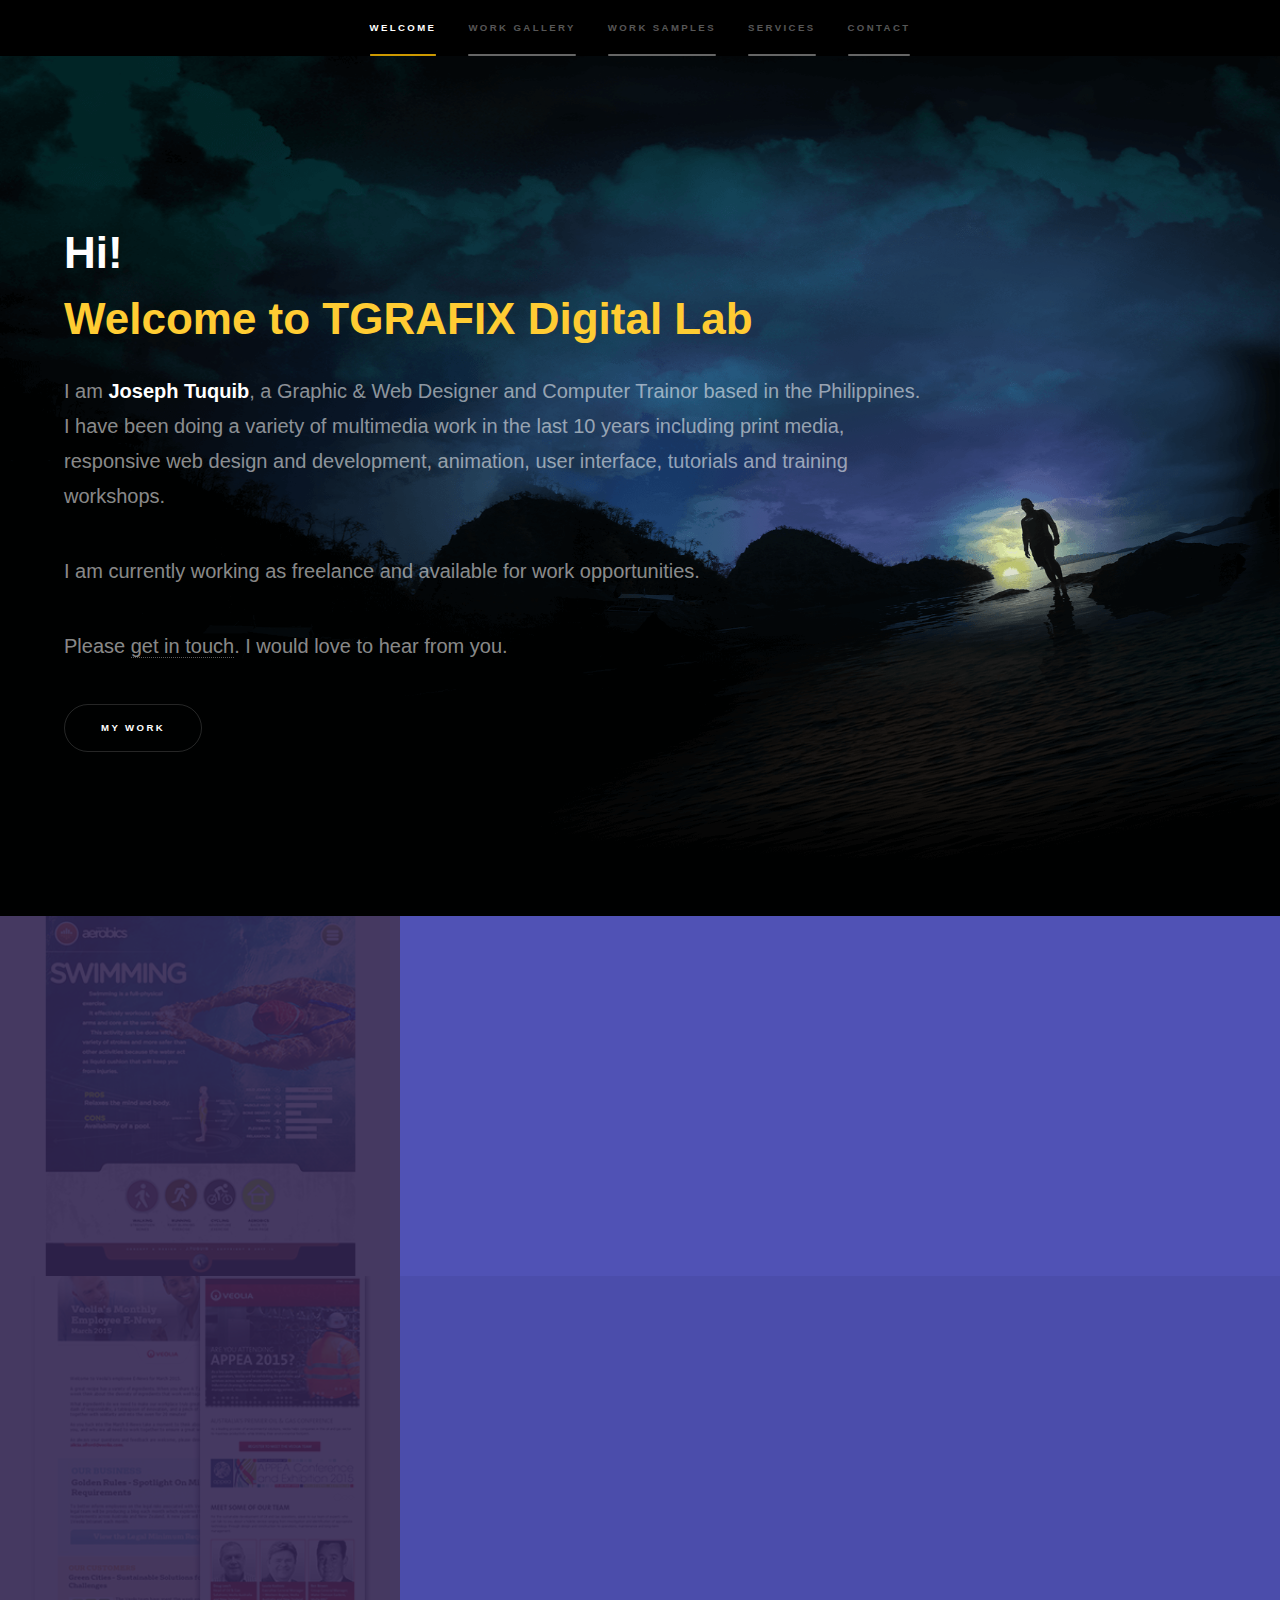
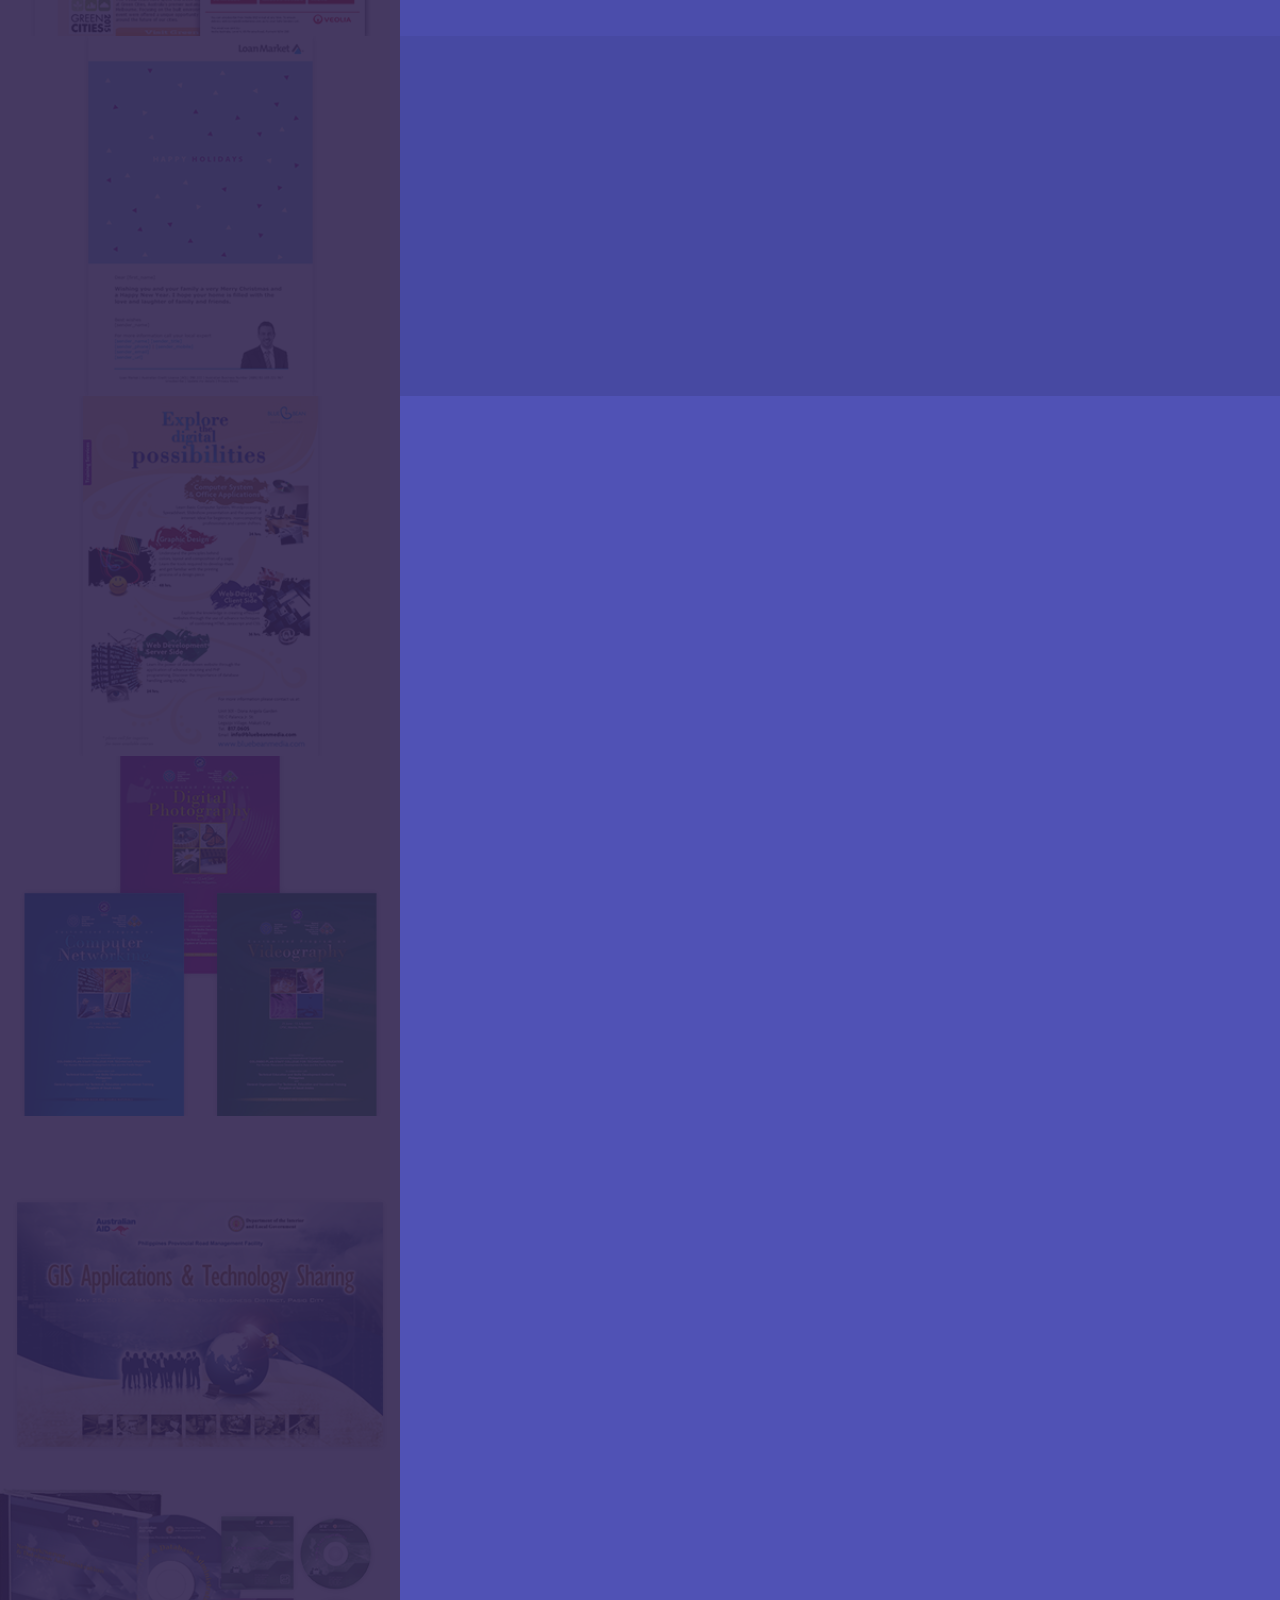
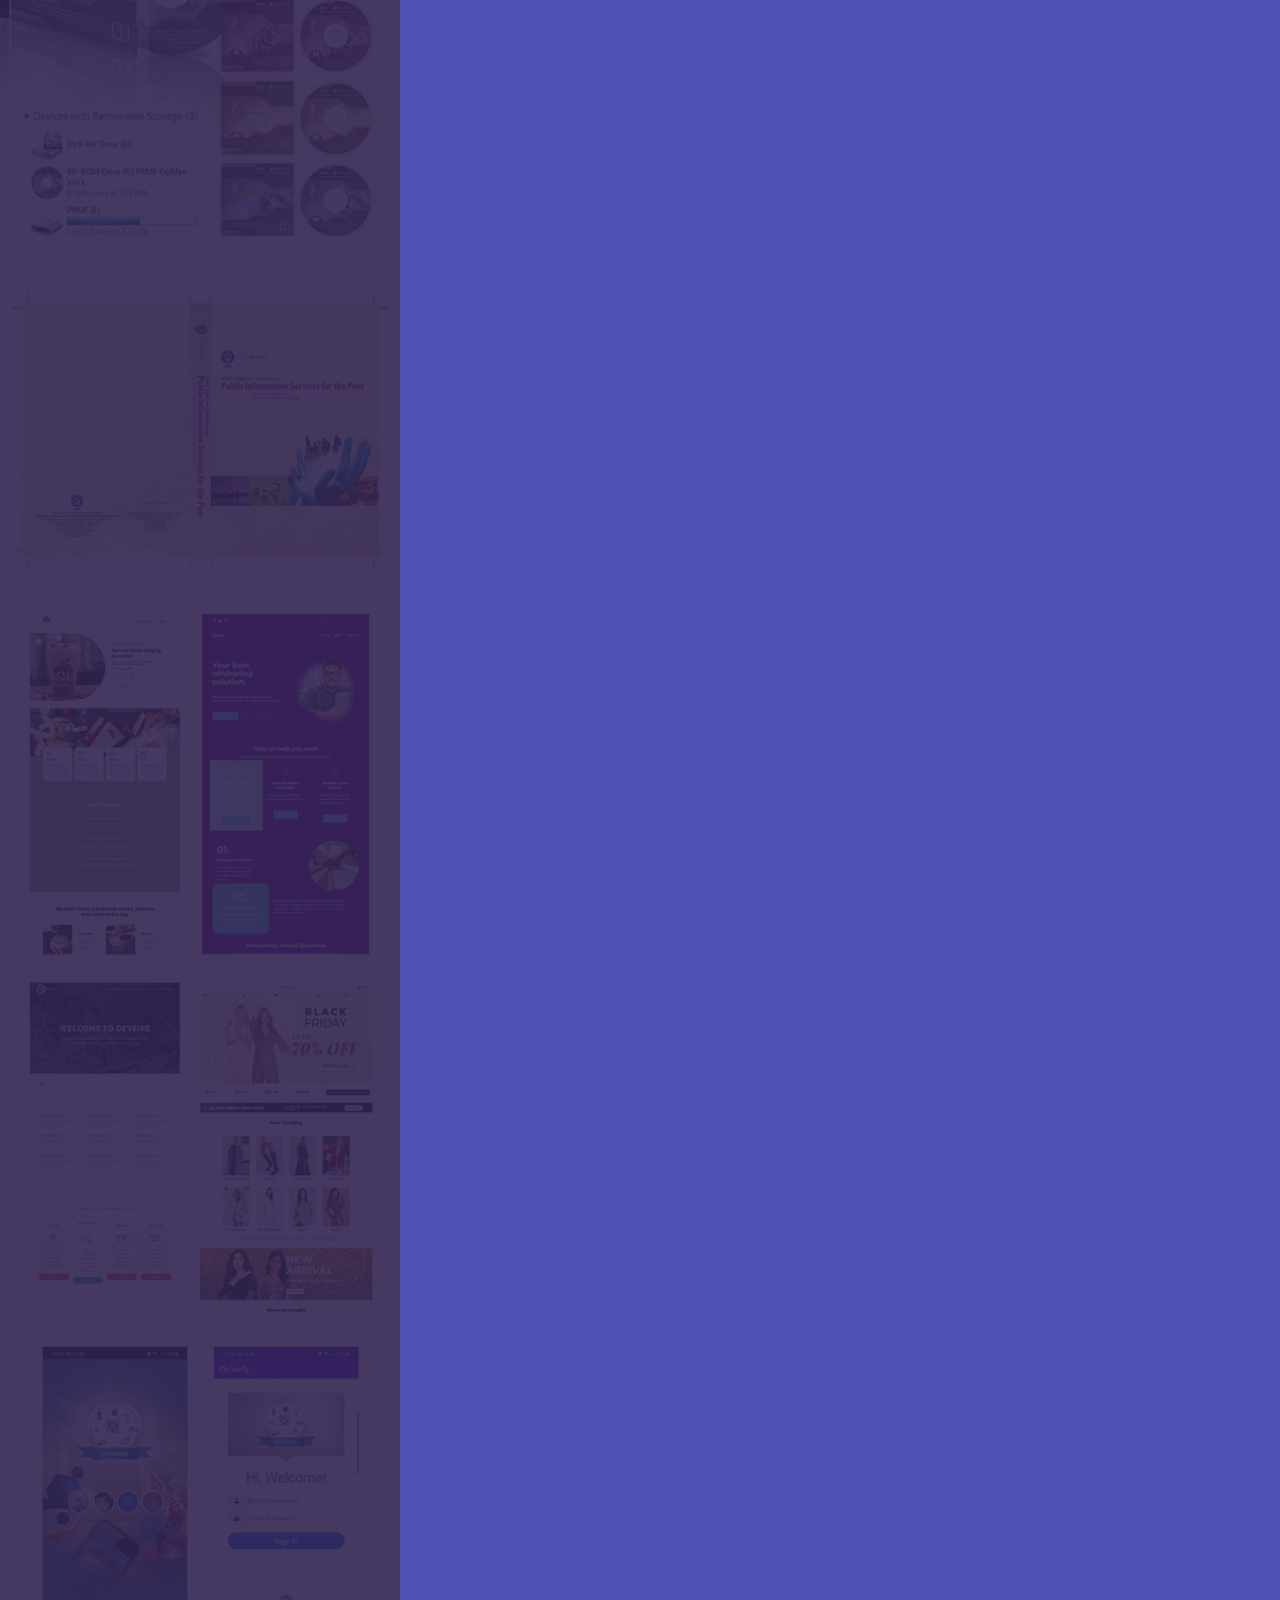
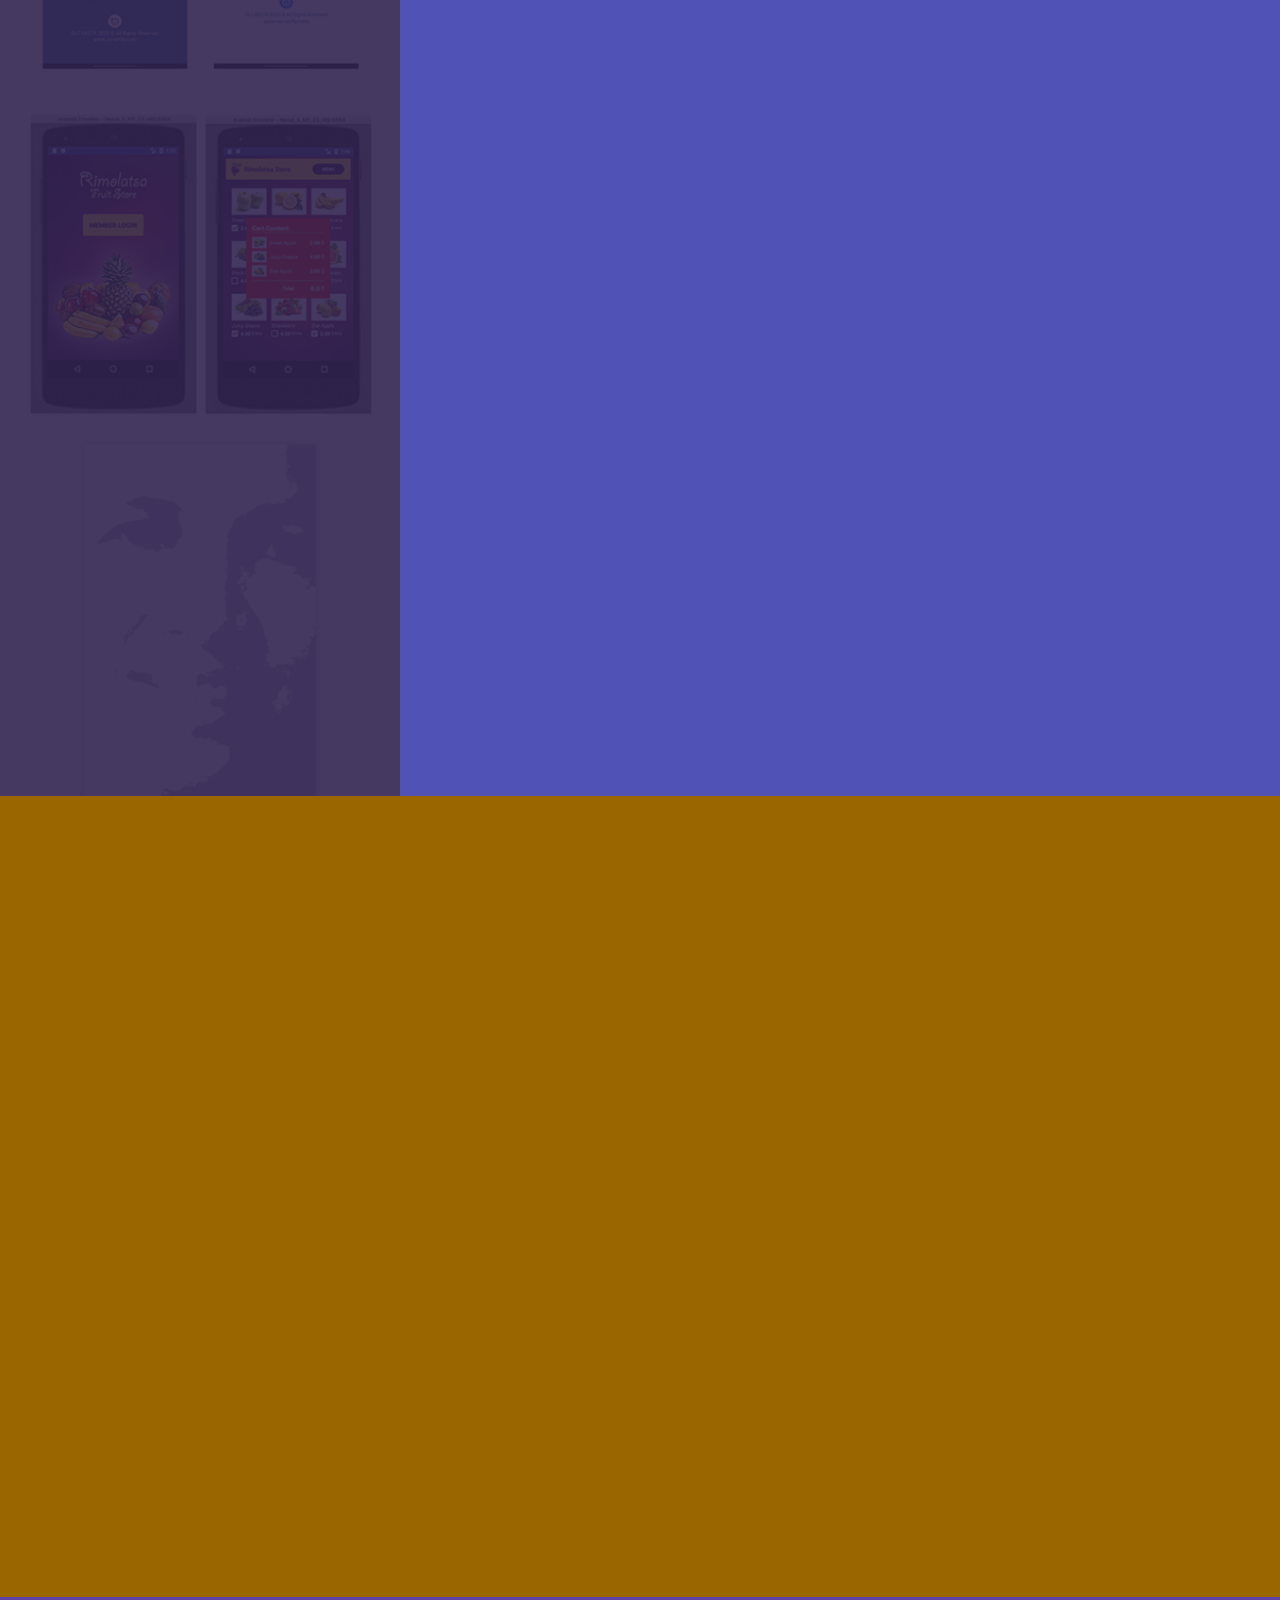
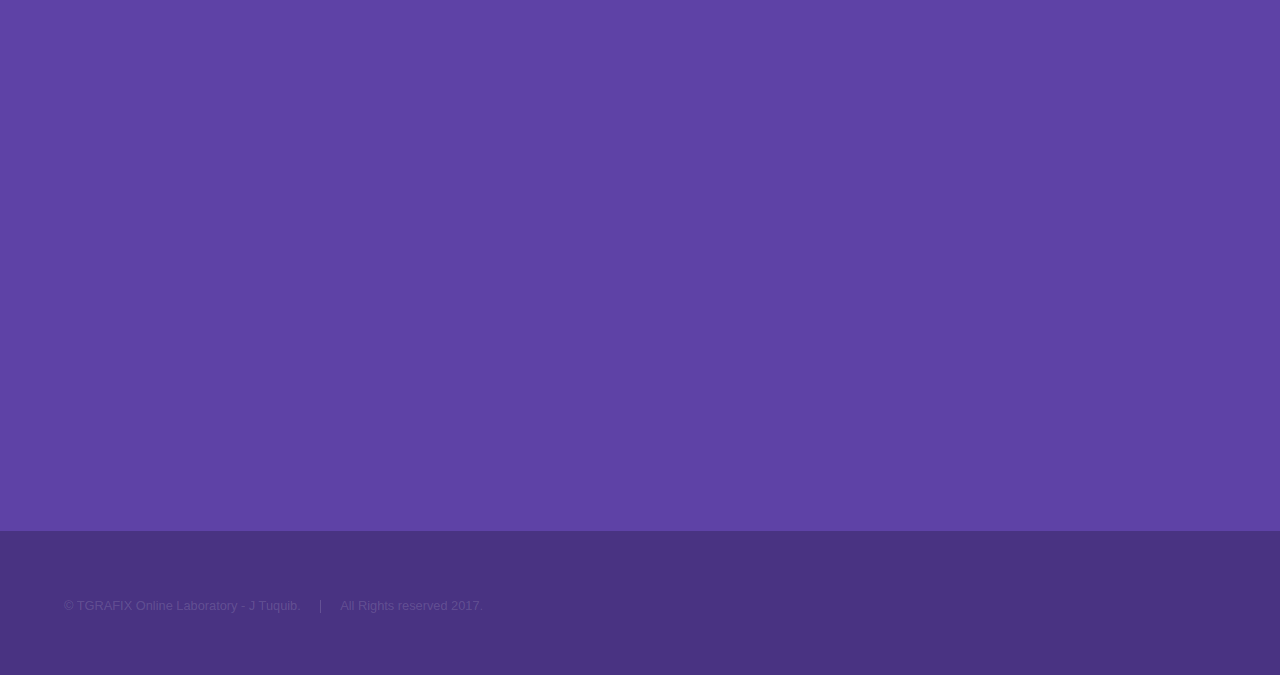
<file: index.html>
<!DOCTYPE HTML>
<html>
	<head>
		<title>TGRAFIX Online Laboratory - J. Tuquib </title>
		<meta charset="utf-8" />
		<meta name="viewport" content="width=device-width, initial-scale=1" />
		<!--[if lte IE 8]><script src="assets/js/ie/html5shiv.js"></script><![endif]-->
		<link rel="stylesheet" href="assets/css/main.css" />
		<!--[if lte IE 9]><link rel="stylesheet" href="assets/css/ie9.css" /><![endif]-->
		<!--[if lte IE 8]><link rel="stylesheet" href="assets/css/ie8.css" /><![endif]-->
	</head>
	<body>

		<!-- Sidebar -->
			<section id="sidebar">
				<div class="inner">
					<nav>
						<ul>
							<li><a href="#intro">Welcome</a></li>
							<li><a href="portfolio.html">Work Gallery</a></li>
							<li><a href="#one">Work Samples</a></li>
							<li><a href="#two">Services</a></li>
							<li><a href="#three">Contact</a></li>
						</ul>
					</nav>
				</div>
			</section>

		<!-- Wrapper -->
			<div id="wrapper">

				<!-- Intro -->
					<section id="intro" class="wrapper style1 fullscreen fade-up">
						<div class="inner">
							<h1>Hi!<br /><span style="color:#ffcc33">Welcome to TGRAFIX Digital Lab</span></h1>
							<p style="width: 75%;">I am <strong>Joseph Tuquib</strong>, a Graphic &amp; Web Designer and Computer Trainor based in the Philippines. I have been doing a variety of multimedia work in the last 10 years including print media, responsive web design and development, animation, user interface, tutorials and training workshops.</p><p style="width: 75%;">I am currently working as freelance and available for work opportunities.</p><p style="width: 75%;">Please <a href="#three">get in touch</a>. I would love to hear from you.</p>
							<ul class="actions">
								<li><a href="#one" class="button scrolly">My work</a></li>
							</ul>
						</div>
					</section>

				<!-- One -->
 					<section id="one" class="wrapper style2 spotlights">
						<section>
							<a href="#" class="image"><img src="images/aerobics.jpg" alt="" data-position="center center" /></a>
							<div class="content">
								<div class="inner">
                                	<h2>Forms of Aerobics</h2>
									<p>An informative illustration of Aerobics. Please <a href="https://github.com/tgrafix/site/raw/master/Aerobics%20Sampler.zip">download</a> to view.</p>
									
									<ul class="actions">
										<li><a href="#" class="button">Learn more</a></li>
									</ul>
								</div>
							</div>
						</section>
						<section>
							<a href="#" class="image"><img src="images/html1.jpg" alt="" data-position="center center" /></a>
							<div class="content">
								<div class="inner">
                                	<h2>Veolia - Email &amp; Monthly Newsletter</h2>
									<p>An email layout compatible to popular email clients.</p>
									
									<ul class="actions">
										<li><a href="#" class="button">Learn more</a></li>
									</ul>
								</div>
							</div>
						</section>
						<section>
							<a href="#" class="image"><img src="images/html2.jpg" alt="" data-position="center center" /></a>
							<div class="content">
								<div class="inner">
									<h2>Loan Market - Email Greetings </h2>
									<p>An HTML build email layout compatible to popular email clients.</p>
									<ul class="actions">
										<li><a href="#" class="button">Learn more</a></li>
									</ul>
								</div>
							</div>
						</section>
						<section>
							<a href="#" class="image"><img src="images/flyer1.jpg" alt="" data-position="center center" /></a>
							<div class="content">
								<div class="inner">
									<h2>Blue Bean Flyer</h2>
									<p>An A5 size flyer print design for Blue Bean Media</p>
									<ul class="actions">
										<li><a href="#" class="button">Learn more</a></li>
									</ul>
								</div>
							</div>
						</section>
						<section>
							<a href="#" class="image"><img src="images/bookcover.jpg" alt="" data-position="center center" /></a>
							<div class="content">
								<div class="inner">
									<h2>CPSC Book Cover</h2>
									<p>An A4 size print layout design for CPSC Book Cover</p>
									<ul class="actions">
										<li><a href="#" class="button">Learn more</a></li>
									</ul>
								</div>
							</div>
						</section>
						<section>
							<a href="#" class="image"><img src="images/banner.jpg" alt="" data-position="top center" /></a>
							<div class="content">
								<div class="inner">
									<h2>Event Banner &amp; Backgrounds</h2>
									<p>Banner and backgrounds for AusAid Gis Applications &amp; Technology Sharing Event</p>
									<ul class="actions">
										<li><a href="#" class="button">Learn more</a></li>
									</ul>
								</div>
							</div>
						</section>
						<section>
							<a href="#" class="image"><img src="images/cd.jpg" alt="" data-position="25% 25%" /></a>
							<div class="content">
								<div class="inner">
									<h2>CD Labels &amp; Icons</h2>
									<p>Customize CD labels and application icons for various workshop trainings.</p>
									<ul class="actions">
										<li><a href="#" class="button">Learn more</a></li>
									</ul>
								</div>
							</div>
						</section>
                        
						<section>
							<a href="#" class="image"><img src="images/book.jpg" alt="" data-position="25% 25%" /></a>
							<div class="content">
								<div class="inner">
									<h2>Asian Development Bank - Book Cover</h2>
									<p>A print/color separation ready layout design for an ADB book</p>
									<ul class="actions">
										<li><a href="#" class="button">Learn more</a></li>
									</ul>
								</div>
							</div>
						</section>

						<section>
							<a href="#" class="image"><img src="images/uix1.jpg" alt="" data-position="25% 25%" /></a>
							<div class="content">
								<div class="inner">
									<h2>UIX Frontend Development</h2>
									<p>Cafegraphy & Offshoring User Interface</p>
									<ul class="actions">
										<li><a href="#" class="button">Cafegraphy</a></li>
										<li><a href="#" class="button">Offshoring</a></li>
									</ul>
								</div>
							</div>
						</section>

						<section>
							<a href="#" class="image"><img src="images/uix2.jpg" alt="" data-position="25% 25%" /></a>
							<div class="content">
								<div class="inner">
									<h2>UIX Frontend Development</h2>
									<p>Ehrlich & Deveire User Interface</p>
									<ul class="actions">
										<li><a href="#" class="button">Ehrlich</a></li>
										<li><a href="#" class="button">Deveire</a></li>
									</ul>
								</div>
							</div>
						</section>

						<section>
							<a href="#" class="image"><img src="images/android1.jpg" alt="" data-position="25% 25%" /></a>
							<div class="content">
								<div class="inner">
									<h2>Android Mobile Development</h2>
									<p>Co-verify App development using android studio and Java</p>
									<ul class="actions">
										<li><a href="#" class="button">Learn more</a></li>
									</ul>
								</div>
							</div>
						</section>

						<section>
							<a href="#" class="image"><img src="images/android2.jpg" alt="" data-position="25% 25%" /></a>
							<div class="content">
								<div class="inner">
									<h2>Android Mobile Development</h2>
									<p>Test App development. Rimolotsa Shopping Cart.</p>
									<ul class="actions">
										<li><a href="#" class="button">Learn more</a></li>
									</ul>
								</div>
							</div>
						</section>

						<section>
							<a href="#" class="image"><img src="images/door.jpg" alt="" data-position="25% 25%" /></a>
							<div class="content">
								<div class="inner">
									<h2>Freehand - Door Art</h2>
									<p>A old door freehand paint design.</p>
									<ul class="actions">
										<li><a href="#" class="button">Learn more</a></li>
									</ul>
								</div>
							</div>
						</section>
					</section>
				<!-- Two -->
					<section id="two" class="wrapper style3 fade-up">
						<div class="inner">
							<h2>What I do</h2>
							<p>I am constantly exploring web technologies, currently mastering Greensock and diving deep into Data SciI love exploring the web to keep abreast with emerging technologies. I am skilled in many areas of multimedia design and development.</p>
							<div class="features">
								<section>
									<span class="icon major fa-lock"></span>
									<h3>Layout &amp; Graphic Design</h3>
									<p>Concept &amp; Layout design and production for print media such as flyers, brochures, manuals and many more.</p>
								</section>
								<section>
									<span class="icon major fa-cog"></span>
									<h3>Capacity Development &amp; e-Learning</h3>
									<p>Conduct training in various topics in graphic design and web programming. <br/>Develops e-Learning website and materials using Camtasia and Adobe Captivate.</p>
								</section>
								<section>
									<span class="icon major fa-code"></span>
									<h3>Web Design &amp; Development</h3>
									<p>Design and create from conceptualization, prototypes and CMS. Can also perform online SEO and analytics.</p>
								</section>
								<section>
									<span class="icon major fa-desktop"></span>
									<h3>Data Science</h3>
									<p>Using R Language, can measure statistics of given data and come up with readings and graphs in D3.js.</p>
								</section>
							</div>
							<ul class="actions">
								<li><a href="#" class="button">Learn more</a></li>
							</ul>
						</div>
					</section>

				<!-- Three -->
					<section id="three" class="wrapper style1 fade-up">
						<div class="inner">
							<h2>Get in touch</h2>
							<p>If you have a project or creative need that I can help with, shoot me an email.
I would love to hear from you.</p>
							<div class="split style1">
								<section>
									<ul class="contact">
										<li>
											<h3>Services</h3>
											<span>&bull; Graphic and Layout Design<br />
                                            &bull; Art Direction<br />
                                            &bull; Web &amp; Design/Development<br />
                                            &bull; Capacity Development or e-Learning<br />
                                            &bull; Data Science<br />
                                            <br />
											</span>
										</li>
										<li>
											<h3>Email</h3>
											<a href="#">tgrafix.design@gmail.com</a>
										</li>
									</ul>
								</section>
							</div>
						</div>
					</section>

			</div>

		<!-- Footer -->
			<footer id="footer" class="wrapper style1-alt">
				<div class="inner">
					<ul class="menu">
						<li>&copy; TGRAFIX Online Laboratory - J Tuquib. </li><li>All Rights reserved 2017.</li>
					</ul>
				</div>
			</footer>

		<!-- Scripts -->
			<script src="assets/js/jquery.min.js"></script>
			<script src="assets/js/jquery.scrollex.min.js"></script>
			<script src="assets/js/jquery.scrolly.min.js"></script>
			<script src="assets/js/skel.min.js"></script>
			<script src="assets/js/util.js"></script>
			<!--[if lte IE 8]><script src="assets/js/ie/respond.min.js"></script><![endif]-->
			<script src="assets/js/main.js"></script>

	</body>
</html>
</file>
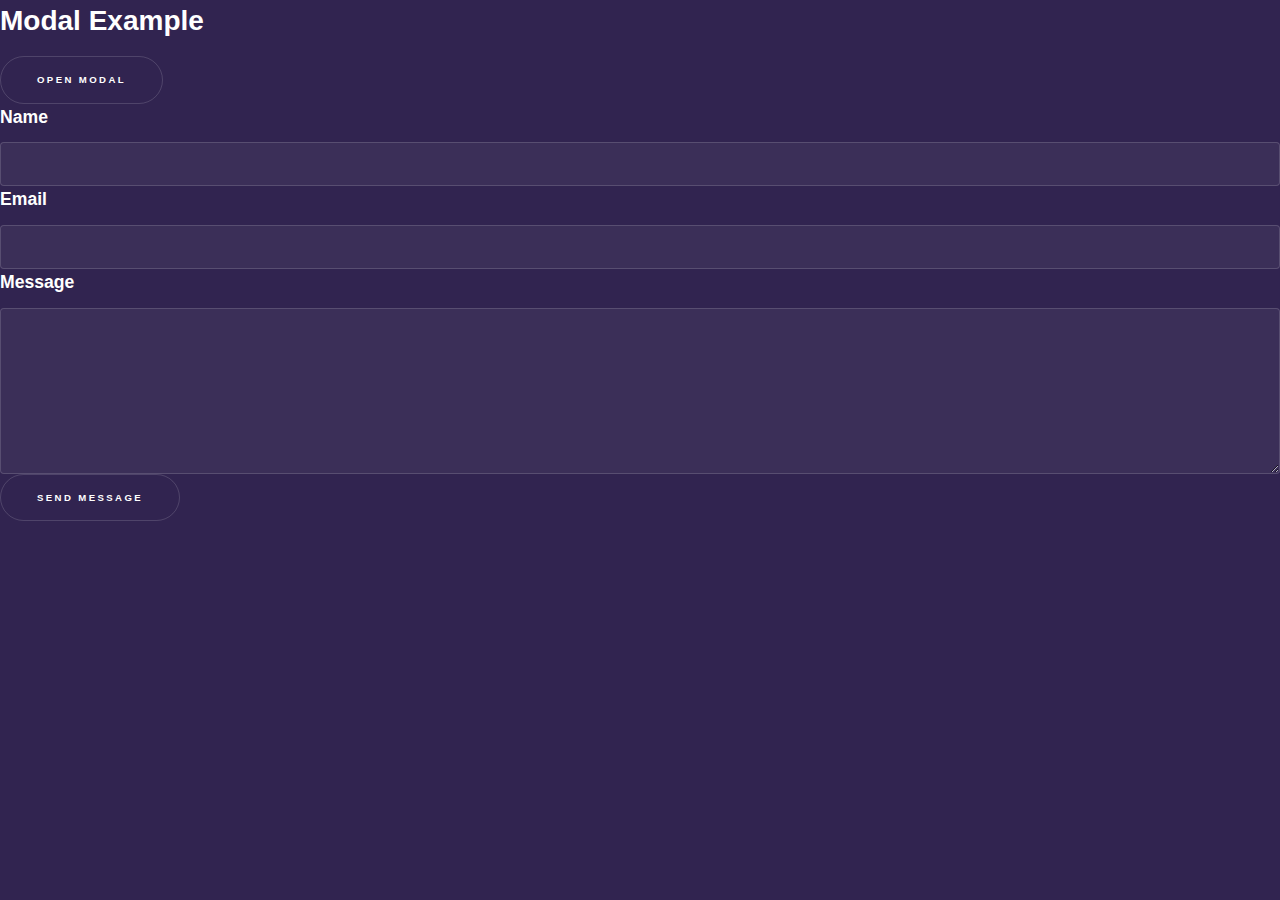
<file: testmail.html>
<!DOCTYPE HTML>
<html>
	<head>
		<title>TGRAFIX Digital Laboratory - J Tuquib </title>
		<meta charset="utf-8" />
		<meta name="viewport" content="width=device-width, initial-scale=1" />
		<!--[if lte IE 8]><script src="assets/js/ie/html5shiv.js"></script><![endif]-->
		<link rel="stylesheet" href="assets/css/main.css" />
		<!--[if lte IE 9]><link rel="stylesheet" href="assets/css/ie9.css" /><![endif]-->
		<!--[if lte IE 8]><link rel="stylesheet" href="assets/css/ie8.css" /><![endif]-->
		<script type="text/javascript" src="https://cdn.emailjs.com/dist/email.min.js"></script>
		<script type="text/javascript"> (function(){ emailjs.init("user_P7FN52yVGOBghhCaq19SK"); })(); </script>
	</head>
	<body>
<style>
/* The Modal (background) */
.modal {
    display: none; /* Hidden by default */
    position: fixed; /* Stay in place */
    z-index: 1; /* Sit on top */
    padding-top: 100px; /* Location of the box */
    left: 0;
    top: 0;
    width: 100%; /* Full width */
    height: 100%; /* Full height */
    overflow: auto; /* Enable scroll if needed */
    background-color: rgb(0,0,0); /* Fallback color */
    background-color: rgba(0,0,0,0.4); /* Black w/ opacity */
}

/* Modal Content */
.modal-content {
    background-color: #fefefe;
    margin: auto;
    padding: 20px;
    border: 1px solid #888;
    width: 80%;
}

/* The Close Button */
.close {
    color: #aaaaaa;
    float: right;
    font-size: 28px;
    font-weight: bold;
}

.close:hover,
.close:focus {
    color: #000;
    text-decoration: none;
    cursor: pointer;
}
</style>

<h2>Modal Example</h2>

<!-- Trigger/Open The Modal -->
<button id="myBtn">Open Modal</button>

<!-- The Modal -->
<div id="myModal" class="modal">

  <!-- Modal content -->
  <div class="modal-content">
    <span class="close">&times;</span>
    <p>Some text in the Modal..</p>
  </div>

</div>

<script>
// Get the modal
var modal = document.getElementById('myModal');

// Get the button that opens the modal
var btn = document.getElementById("myBtn");

// Get the <span> element that closes the modal
var span = document.getElementsByClassName("close")[0];

// When the user clicks the button, open the modal 
btn.onclick = function() {
    modal.style.display = "block";
}

// When the user clicks on <span> (x), close the modal
span.onclick = function() {
    modal.style.display = "none";
}

// When the user clicks anywhere outside of the modal, close it
window.onclick = function(event) {
    if (event.target == modal) {
        modal.style.display = "none";
    }
}
</script>

								
										<div class="field half first">
											<label for="name">Name</label>
											<input type="text" name="name" id="name" />
										</div>
										<div class="field half">
											<label for="email">Email</label>
											<input type="text" name="email" id="email" />
										</div>
										<div class="field">
											<label for="message">Message</label>
											<textarea name="message" id="message" rows="5"></textarea>
										</div>
										<div><a href="" class="button submit" onclick="doMail();">Send Message</a></li>
										
									
		<!-- Scripts -->
			<script src="assets/js/jquery.min.js"></script>
			<script src="assets/js/jquery.scrollex.min.js"></script>
			<script src="assets/js/jquery.scrolly.min.js"></script>
			<script src="assets/js/skel.min.js"></script>
			<script src="assets/js/util.js"></script>
			<!--[if lte IE 8]><script src="assets/js/ie/respond.min.js"></script><![endif]-->
			<script src="assets/js/main.js"></script>
            <script src="assets/js/TimelineMax.min.js"></script>
            <script src="assets/js/TweenMax.min.js"></script>

<script>
function doMail() {
	event.preventDefault();
	alert("HELLO!");
	var success = false;
		var fname    = $('#name').val();
		var femail   = $('#email').val();
		var fmessage = $('#message').val();

		//emailjs.send("tgrafix-mail", "temp", params )
		emailjs.send("tgrafix-mail", "temp", {"name": fname,"email":femail,"message":fmessage})
		.then(function(response) {
		   alert("SUCCESS. status=%d, text=%s", response.status, response.text);
		   success = true;
		}, function(err) {
		   alert("FAILED. error=", err);
		});
	//});
};
/* $(document).ready(function() {
	//$('#subForm').on('submit',function(){
	alert("HELLO!");
	var success = false;
		emailjs.send("tgrafix-mail", "temp", {"name":"john","email":"john@yahoo.com","message":"This is a test! from Desktop"})
		.then(function(response) {
		   alert("SUCCESS. status=%d, text=%s", response.status, response.text);
		   success = true;
		}, function(err) {
		   alert("FAILED. error=", err);
		});
	//});
}); */
</script>
	</body>
</html>
</file>
<file: assets/css/ie9.css>
/*
	Hyperspace by HTML5 UP
	html5up.net | @ajlkn
	Free for personal and commercial use under the CCA 3.0 license (html5up.net/license)
*/

/* Type */

	h1.major:after {
		background: #b74e91;
	}

/* Wrapper */

	.wrapper.fullscreen {
		min-height: 0;
		padding-bottom: 6em;
		padding-top: 6em;
	}

		body.is-ie .wrapper.fullscreen {
			height: auto;
		}

/* Spotlights */

	.spotlights > section {
		padding-left: 20em;
		position: relative;
	}

		.spotlights > section > .image {
			height: 100%;
			left: 0;
			position: absolute;
			top: 0;
			width: 20em;
		}

		.spotlights > section > .content {
			width: 100%;
		}

/* Features */

	.features:after {
		clear: both;
		content: '';
		display: block;
	}

	.features section {
		float: left;
	}

/* Split */

	.split:after {
		clear: both;
		content: '';
		display: block;
	}

	.split > * {
		float: left;
	}

/* Sidebar */

	#sidebar nav a:after {
		background-color: #b74e91;
	}

/* Header */

	#header:after {
		clear: both;
		content: '';
		display: block;
	}

	#header > .title {
		float: left;
	}

	#header > nav {
		float: right;
	}
</file>
<file: assets/css/ie8.css>
/*
	Hyperspace by HTML5 UP
	html5up.net | @ajlkn
	Free for personal and commercial use under the CCA 3.0 license (html5up.net/license)
*/

/* Type */

	body, input, select, textarea {
		color: #ffffff;
	}

/* Button */

	input[type="submit"],
	input[type="reset"],
	input[type="button"],
	button,
	.button {
		position: relative;
	}

		input[type="submit"]:after,
		input[type="reset"]:after,
		input[type="button"]:after,
		button:after,
		.button:after {
			display: none;
		}

/* Features */

	.features {
		border: solid 1px;
	}

/* Form */

	input[type="text"],
	input[type="password"],
	input[type="email"],
	input[type="tel"],
	select,
	textarea {
		background: transparent;
		border: solid 1px;
	}

/* Split */

	.split.style1 > :first-child {
		padding-right: 2em;
		width: 70%;
	}
</file>
<file: assets/css/main.css>
@import url(font-awesome.min.css);
/* Reset */

	html, body, div, span, applet, object, iframe, h1, h2, h3, h4, h5, h6, p, blockquote, pre, a, abbr, acronym, address, big, cite, code, del, dfn, em, img, ins, kbd, q, s, samp, small, strike, strong, sub, sup, tt, var, b, u, i, center, dl, dt, dd, ol, ul, li, fieldset, form, label, legend, table, caption, tbody, tfoot, thead, tr, th, td, article, aside, canvas, details, embed, figure, figcaption, footer, header, hgroup, menu, nav, output, ruby, section, summary, time, mark, audio, video {
		margin: 0;
		padding: 0;
		border: 0;
		font-size: 100%;
		font: inherit;
		vertical-align: baseline;
	}

	article, aside, details, figcaption, figure, footer, header, hgroup, menu, nav, section {
		display: block;
	}

	body {
		line-height: 1;
	}

	ol, ul {
		list-style: none;
	}

	blockquote, q {
		quotes: none;
	}

	blockquote:before, blockquote:after, q:before, q:after {
		content: '';
		content: none;
	}

	table {
		border-collapse: collapse;
		border-spacing: 0;
	}

	body {
		-webkit-text-size-adjust: none;
	}

/* Box Model */

	*, *:before, *:after {
		-moz-box-sizing: border-box;
		-webkit-box-sizing: border-box;
		box-sizing: border-box;
	}

/* Grid */

	.row {
		border-bottom: solid 1px transparent;
		-moz-box-sizing: border-box;
		-webkit-box-sizing: border-box;
		box-sizing: border-box;
	}

	.row > * {
		float: left;
		-moz-box-sizing: border-box;
		-webkit-box-sizing: border-box;
		box-sizing: border-box;
	}

	.row:after, .row:before {
		content: '';
		display: block;
		clear: both;
		height: 0;
	}

	.row.uniform > * > :first-child {
		margin-top: 0;
	}

	.row.uniform > * > :last-child {
		margin-bottom: 0;
	}

	.row.\30 \25 > * {
		padding: 0 0 0 0em;
	}

	.row.\30 \25 {
		margin: 0 0 -1px 0em;
	}

	.row.uniform.\30 \25 > * {
		padding: 0em 0 0 0em;
	}

	.row.uniform.\30 \25 {
		margin: 0em 0 -1px 0em;
	}

	.row > * {
		padding: 0 0 0 1.5em;
	}

	.row {
		margin: 0 0 -1px -1.5em;
	}

	.row.uniform > * {
		padding: 1.5em 0 0 1.5em;
	}

	.row.uniform {
		margin: -1.5em 0 -1px -1.5em;
	}

	.row.\32 00\25 > * {
		padding: 0 0 0 3em;
	}

	.row.\32 00\25 {
		margin: 0 0 -1px -3em;
	}

	.row.uniform.\32 00\25 > * {
		padding: 3em 0 0 3em;
	}

	.row.uniform.\32 00\25 {
		margin: -3em 0 -1px -3em;
	}

	.row.\31 50\25 > * {
		padding: 0 0 0 2.25em;
	}

	.row.\31 50\25 {
		margin: 0 0 -1px -2.25em;
	}

	.row.uniform.\31 50\25 > * {
		padding: 2.25em 0 0 2.25em;
	}

	.row.uniform.\31 50\25 {
		margin: -2.25em 0 -1px -2.25em;
	}

	.row.\35 0\25 > * {
		padding: 0 0 0 0.75em;
	}

	.row.\35 0\25 {
		margin: 0 0 -1px -0.75em;
	}

	.row.uniform.\35 0\25 > * {
		padding: 0.75em 0 0 0.75em;
	}

	.row.uniform.\35 0\25 {
		margin: -0.75em 0 -1px -0.75em;
	}

	.row.\32 5\25 > * {
		padding: 0 0 0 0.375em;
	}

	.row.\32 5\25 {
		margin: 0 0 -1px -0.375em;
	}

	.row.uniform.\32 5\25 > * {
		padding: 0.375em 0 0 0.375em;
	}

	.row.uniform.\32 5\25 {
		margin: -0.375em 0 -1px -0.375em;
	}

	.\31 2u, .\31 2u\24 {
		width: 100%;
		clear: none;
		margin-left: 0;
	}

	.\31 1u, .\31 1u\24 {
		width: 91.6666666667%;
		clear: none;
		margin-left: 0;
	}

	.\31 0u, .\31 0u\24 {
		width: 83.3333333333%;
		clear: none;
		margin-left: 0;
	}

	.\39 u, .\39 u\24 {
		width: 75%;
		clear: none;
		margin-left: 0;
	}

	.\38 u, .\38 u\24 {
		width: 66.6666666667%;
		clear: none;
		margin-left: 0;
	}

	.\37 u, .\37 u\24 {
		width: 58.3333333333%;
		clear: none;
		margin-left: 0;
	}

	.\36 u, .\36 u\24 {
		width: 50%;
		clear: none;
		margin-left: 0;
	}

	.\35 u, .\35 u\24 {
		width: 41.6666666667%;
		clear: none;
		margin-left: 0;
	}

	.\34 u, .\34 u\24 {
		width: 33.3333333333%;
		clear: none;
		margin-left: 0;
	}

	.\33 u, .\33 u\24 {
		width: 25%;
		clear: none;
		margin-left: 0;
	}

	.\32 u, .\32 u\24 {
		width: 16.6666666667%;
		clear: none;
		margin-left: 0;
	}

	.\31 u, .\31 u\24 {
		width: 8.3333333333%;
		clear: none;
		margin-left: 0;
	}

	.\31 2u\24 + *,
	.\31 1u\24 + *,
	.\31 0u\24 + *,
	.\39 u\24 + *,
	.\38 u\24 + *,
	.\37 u\24 + *,
	.\36 u\24 + *,
	.\35 u\24 + *,
	.\34 u\24 + *,
	.\33 u\24 + *,
	.\32 u\24 + *,
	.\31 u\24 + * {
		clear: left;
	}

	.\-11u {
		margin-left: 91.66667%;
	}

	.\-10u {
		margin-left: 83.33333%;
	}

	.\-9u {
		margin-left: 75%;
	}

	.\-8u {
		margin-left: 66.66667%;
	}

	.\-7u {
		margin-left: 58.33333%;
	}

	.\-6u {
		margin-left: 50%;
	}

	.\-5u {
		margin-left: 41.66667%;
	}

	.\-4u {
		margin-left: 33.33333%;
	}

	.\-3u {
		margin-left: 25%;
	}

	.\-2u {
		margin-left: 16.66667%;
	}

	.\-1u {
		margin-left: 8.33333%;
	}

	@media screen and (max-width: 1680px) {

		.row > * {
			padding: 0 0 0 1.5em;
		}

		.row {
			margin: 0 0 -1px -1.5em;
		}

		.row.uniform > * {
			padding: 1.5em 0 0 1.5em;
		}

		.row.uniform {
			margin: -1.5em 0 -1px -1.5em;
		}

		.row.\32 00\25 > * {
			padding: 0 0 0 3em;
		}

		.row.\32 00\25 {
			margin: 0 0 -1px -3em;
		}

		.row.uniform.\32 00\25 > * {
			padding: 3em 0 0 3em;
		}

		.row.uniform.\32 00\25 {
			margin: -3em 0 -1px -3em;
		}

		.row.\31 50\25 > * {
			padding: 0 0 0 2.25em;
		}

		.row.\31 50\25 {
			margin: 0 0 -1px -2.25em;
		}

		.row.uniform.\31 50\25 > * {
			padding: 2.25em 0 0 2.25em;
		}

		.row.uniform.\31 50\25 {
			margin: -2.25em 0 -1px -2.25em;
		}

		.row.\35 0\25 > * {
			padding: 0 0 0 0.75em;
		}

		.row.\35 0\25 {
			margin: 0 0 -1px -0.75em;
		}

		.row.uniform.\35 0\25 > * {
			padding: 0.75em 0 0 0.75em;
		}

		.row.uniform.\35 0\25 {
			margin: -0.75em 0 -1px -0.75em;
		}

		.row.\32 5\25 > * {
			padding: 0 0 0 0.375em;
		}

		.row.\32 5\25 {
			margin: 0 0 -1px -0.375em;
		}

		.row.uniform.\32 5\25 > * {
			padding: 0.375em 0 0 0.375em;
		}

		.row.uniform.\32 5\25 {
			margin: -0.375em 0 -1px -0.375em;
		}

		.\31 2u\28xlarge\29, .\31 2u\24\28xlarge\29 {
			width: 100%;
			clear: none;
			margin-left: 0;
		}

		.\31 1u\28xlarge\29, .\31 1u\24\28xlarge\29 {
			width: 91.6666666667%;
			clear: none;
			margin-left: 0;
		}

		.\31 0u\28xlarge\29, .\31 0u\24\28xlarge\29 {
			width: 83.3333333333%;
			clear: none;
			margin-left: 0;
		}

		.\39 u\28xlarge\29, .\39 u\24\28xlarge\29 {
			width: 75%;
			clear: none;
			margin-left: 0;
		}

		.\38 u\28xlarge\29, .\38 u\24\28xlarge\29 {
			width: 66.6666666667%;
			clear: none;
			margin-left: 0;
		}

		.\37 u\28xlarge\29, .\37 u\24\28xlarge\29 {
			width: 58.3333333333%;
			clear: none;
			margin-left: 0;
		}

		.\36 u\28xlarge\29, .\36 u\24\28xlarge\29 {
			width: 50%;
			clear: none;
			margin-left: 0;
		}

		.\35 u\28xlarge\29, .\35 u\24\28xlarge\29 {
			width: 41.6666666667%;
			clear: none;
			margin-left: 0;
		}

		.\34 u\28xlarge\29, .\34 u\24\28xlarge\29 {
			width: 33.3333333333%;
			clear: none;
			margin-left: 0;
		}

		.\33 u\28xlarge\29, .\33 u\24\28xlarge\29 {
			width: 25%;
			clear: none;
			margin-left: 0;
		}

		.\32 u\28xlarge\29, .\32 u\24\28xlarge\29 {
			width: 16.6666666667%;
			clear: none;
			margin-left: 0;
		}

		.\31 u\28xlarge\29, .\31 u\24\28xlarge\29 {
			width: 8.3333333333%;
			clear: none;
			margin-left: 0;
		}

		.\31 2u\24\28xlarge\29 + *,
		.\31 1u\24\28xlarge\29 + *,
		.\31 0u\24\28xlarge\29 + *,
		.\39 u\24\28xlarge\29 + *,
		.\38 u\24\28xlarge\29 + *,
		.\37 u\24\28xlarge\29 + *,
		.\36 u\24\28xlarge\29 + *,
		.\35 u\24\28xlarge\29 + *,
		.\34 u\24\28xlarge\29 + *,
		.\33 u\24\28xlarge\29 + *,
		.\32 u\24\28xlarge\29 + *,
		.\31 u\24\28xlarge\29 + * {
			clear: left;
		}

		.\-11u\28xlarge\29 {
			margin-left: 91.66667%;
		}

		.\-10u\28xlarge\29 {
			margin-left: 83.33333%;
		}

		.\-9u\28xlarge\29 {
			margin-left: 75%;
		}

		.\-8u\28xlarge\29 {
			margin-left: 66.66667%;
		}

		.\-7u\28xlarge\29 {
			margin-left: 58.33333%;
		}

		.\-6u\28xlarge\29 {
			margin-left: 50%;
		}

		.\-5u\28xlarge\29 {
			margin-left: 41.66667%;
		}

		.\-4u\28xlarge\29 {
			margin-left: 33.33333%;
		}

		.\-3u\28xlarge\29 {
			margin-left: 25%;
		}

		.\-2u\28xlarge\29 {
			margin-left: 16.66667%;
		}

		.\-1u\28xlarge\29 {
			margin-left: 8.33333%;
		}

	}

	@media screen and (max-width: 1280px) {

		.row > * {
			padding: 0 0 0 1.5em;
		}

		.row {
			margin: 0 0 -1px -1.5em;
		}

		.row.uniform > * {
			padding: 1.5em 0 0 1.5em;
		}

		.row.uniform {
			margin: -1.5em 0 -1px -1.5em;
		}

		.row.\32 00\25 > * {
			padding: 0 0 0 3em;
		}

		.row.\32 00\25 {
			margin: 0 0 -1px -3em;
		}

		.row.uniform.\32 00\25 > * {
			padding: 3em 0 0 3em;
		}

		.row.uniform.\32 00\25 {
			margin: -3em 0 -1px -3em;
		}

		.row.\31 50\25 > * {
			padding: 0 0 0 2.25em;
		}

		.row.\31 50\25 {
			margin: 0 0 -1px -2.25em;
		}

		.row.uniform.\31 50\25 > * {
			padding: 2.25em 0 0 2.25em;
		}

		.row.uniform.\31 50\25 {
			margin: -2.25em 0 -1px -2.25em;
		}

		.row.\35 0\25 > * {
			padding: 0 0 0 0.75em;
		}

		.row.\35 0\25 {
			margin: 0 0 -1px -0.75em;
		}

		.row.uniform.\35 0\25 > * {
			padding: 0.75em 0 0 0.75em;
		}

		.row.uniform.\35 0\25 {
			margin: -0.75em 0 -1px -0.75em;
		}

		.row.\32 5\25 > * {
			padding: 0 0 0 0.375em;
		}

		.row.\32 5\25 {
			margin: 0 0 -1px -0.375em;
		}

		.row.uniform.\32 5\25 > * {
			padding: 0.375em 0 0 0.375em;
		}

		.row.uniform.\32 5\25 {
			margin: -0.375em 0 -1px -0.375em;
		}

		.\31 2u\28large\29, .\31 2u\24\28large\29 {
			width: 100%;
			clear: none;
			margin-left: 0;
		}

		.\31 1u\28large\29, .\31 1u\24\28large\29 {
			width: 91.6666666667%;
			clear: none;
			margin-left: 0;
		}

		.\31 0u\28large\29, .\31 0u\24\28large\29 {
			width: 83.3333333333%;
			clear: none;
			margin-left: 0;
		}

		.\39 u\28large\29, .\39 u\24\28large\29 {
			width: 75%;
			clear: none;
			margin-left: 0;
		}

		.\38 u\28large\29, .\38 u\24\28large\29 {
			width: 66.6666666667%;
			clear: none;
			margin-left: 0;
		}

		.\37 u\28large\29, .\37 u\24\28large\29 {
			width: 58.3333333333%;
			clear: none;
			margin-left: 0;
		}

		.\36 u\28large\29, .\36 u\24\28large\29 {
			width: 50%;
			clear: none;
			margin-left: 0;
		}

		.\35 u\28large\29, .\35 u\24\28large\29 {
			width: 41.6666666667%;
			clear: none;
			margin-left: 0;
		}

		.\34 u\28large\29, .\34 u\24\28large\29 {
			width: 33.3333333333%;
			clear: none;
			margin-left: 0;
		}

		.\33 u\28large\29, .\33 u\24\28large\29 {
			width: 25%;
			clear: none;
			margin-left: 0;
		}

		.\32 u\28large\29, .\32 u\24\28large\29 {
			width: 16.6666666667%;
			clear: none;
			margin-left: 0;
		}

		.\31 u\28large\29, .\31 u\24\28large\29 {
			width: 8.3333333333%;
			clear: none;
			margin-left: 0;
		}

		.\31 2u\24\28large\29 + *,
		.\31 1u\24\28large\29 + *,
		.\31 0u\24\28large\29 + *,
		.\39 u\24\28large\29 + *,
		.\38 u\24\28large\29 + *,
		.\37 u\24\28large\29 + *,
		.\36 u\24\28large\29 + *,
		.\35 u\24\28large\29 + *,
		.\34 u\24\28large\29 + *,
		.\33 u\24\28large\29 + *,
		.\32 u\24\28large\29 + *,
		.\31 u\24\28large\29 + * {
			clear: left;
		}

		.\-11u\28large\29 {
			margin-left: 91.66667%;
		}

		.\-10u\28large\29 {
			margin-left: 83.33333%;
		}

		.\-9u\28large\29 {
			margin-left: 75%;
		}

		.\-8u\28large\29 {
			margin-left: 66.66667%;
		}

		.\-7u\28large\29 {
			margin-left: 58.33333%;
		}

		.\-6u\28large\29 {
			margin-left: 50%;
		}

		.\-5u\28large\29 {
			margin-left: 41.66667%;
		}

		.\-4u\28large\29 {
			margin-left: 33.33333%;
		}

		.\-3u\28large\29 {
			margin-left: 25%;
		}

		.\-2u\28large\29 {
			margin-left: 16.66667%;
		}

		.\-1u\28large\29 {
			margin-left: 8.33333%;
		}

	}

	@media screen and (max-width: 980px) {

		.row > * {
			padding: 0 0 0 1.5em;
		}

		.row {
			margin: 0 0 -1px -1.5em;
		}

		.row.uniform > * {
			padding: 1.5em 0 0 1.5em;
		}

		.row.uniform {
			margin: -1.5em 0 -1px -1.5em;
		}

		.row.\32 00\25 > * {
			padding: 0 0 0 3em;
		}

		.row.\32 00\25 {
			margin: 0 0 -1px -3em;
		}

		.row.uniform.\32 00\25 > * {
			padding: 3em 0 0 3em;
		}

		.row.uniform.\32 00\25 {
			margin: -3em 0 -1px -3em;
		}

		.row.\31 50\25 > * {
			padding: 0 0 0 2.25em;
		}

		.row.\31 50\25 {
			margin: 0 0 -1px -2.25em;
		}

		.row.uniform.\31 50\25 > * {
			padding: 2.25em 0 0 2.25em;
		}

		.row.uniform.\31 50\25 {
			margin: -2.25em 0 -1px -2.25em;
		}

		.row.\35 0\25 > * {
			padding: 0 0 0 0.75em;
		}

		.row.\35 0\25 {
			margin: 0 0 -1px -0.75em;
		}

		.row.uniform.\35 0\25 > * {
			padding: 0.75em 0 0 0.75em;
		}

		.row.uniform.\35 0\25 {
			margin: -0.75em 0 -1px -0.75em;
		}

		.row.\32 5\25 > * {
			padding: 0 0 0 0.375em;
		}

		.row.\32 5\25 {
			margin: 0 0 -1px -0.375em;
		}

		.row.uniform.\32 5\25 > * {
			padding: 0.375em 0 0 0.375em;
		}

		.row.uniform.\32 5\25 {
			margin: -0.375em 0 -1px -0.375em;
		}

		.\31 2u\28medium\29, .\31 2u\24\28medium\29 {
			width: 100%;
			clear: none;
			margin-left: 0;
		}

		.\31 1u\28medium\29, .\31 1u\24\28medium\29 {
			width: 91.6666666667%;
			clear: none;
			margin-left: 0;
		}

		.\31 0u\28medium\29, .\31 0u\24\28medium\29 {
			width: 83.3333333333%;
			clear: none;
			margin-left: 0;
		}

		.\39 u\28medium\29, .\39 u\24\28medium\29 {
			width: 75%;
			clear: none;
			margin-left: 0;
		}

		.\38 u\28medium\29, .\38 u\24\28medium\29 {
			width: 66.6666666667%;
			clear: none;
			margin-left: 0;
		}

		.\37 u\28medium\29, .\37 u\24\28medium\29 {
			width: 58.3333333333%;
			clear: none;
			margin-left: 0;
		}

		.\36 u\28medium\29, .\36 u\24\28medium\29 {
			width: 50%;
			clear: none;
			margin-left: 0;
		}

		.\35 u\28medium\29, .\35 u\24\28medium\29 {
			width: 41.6666666667%;
			clear: none;
			margin-left: 0;
		}

		.\34 u\28medium\29, .\34 u\24\28medium\29 {
			width: 33.3333333333%;
			clear: none;
			margin-left: 0;
		}

		.\33 u\28medium\29, .\33 u\24\28medium\29 {
			width: 25%;
			clear: none;
			margin-left: 0;
		}

		.\32 u\28medium\29, .\32 u\24\28medium\29 {
			width: 16.6666666667%;
			clear: none;
			margin-left: 0;
		}

		.\31 u\28medium\29, .\31 u\24\28medium\29 {
			width: 8.3333333333%;
			clear: none;
			margin-left: 0;
		}

		.\31 2u\24\28medium\29 + *,
		.\31 1u\24\28medium\29 + *,
		.\31 0u\24\28medium\29 + *,
		.\39 u\24\28medium\29 + *,
		.\38 u\24\28medium\29 + *,
		.\37 u\24\28medium\29 + *,
		.\36 u\24\28medium\29 + *,
		.\35 u\24\28medium\29 + *,
		.\34 u\24\28medium\29 + *,
		.\33 u\24\28medium\29 + *,
		.\32 u\24\28medium\29 + *,
		.\31 u\24\28medium\29 + * {
			clear: left;
		}

		.\-11u\28medium\29 {
			margin-left: 91.66667%;
		}

		.\-10u\28medium\29 {
			margin-left: 83.33333%;
		}

		.\-9u\28medium\29 {
			margin-left: 75%;
		}

		.\-8u\28medium\29 {
			margin-left: 66.66667%;
		}

		.\-7u\28medium\29 {
			margin-left: 58.33333%;
		}

		.\-6u\28medium\29 {
			margin-left: 50%;
		}

		.\-5u\28medium\29 {
			margin-left: 41.66667%;
		}

		.\-4u\28medium\29 {
			margin-left: 33.33333%;
		}

		.\-3u\28medium\29 {
			margin-left: 25%;
		}

		.\-2u\28medium\29 {
			margin-left: 16.66667%;
		}

		.\-1u\28medium\29 {
			margin-left: 8.33333%;
		}

	}

	@media screen and (max-width: 736px) {

		.row > * {
			padding: 0 0 0 1.5em;
		}

		.row {
			margin: 0 0 -1px -1.5em;
		}

		.row.uniform > * {
			padding: 1.5em 0 0 1.5em;
		}

		.row.uniform {
			margin: -1.5em 0 -1px -1.5em;
		}

		.row.\32 00\25 > * {
			padding: 0 0 0 3em;
		}

		.row.\32 00\25 {
			margin: 0 0 -1px -3em;
		}

		.row.uniform.\32 00\25 > * {
			padding: 3em 0 0 3em;
		}

		.row.uniform.\32 00\25 {
			margin: -3em 0 -1px -3em;
		}

		.row.\31 50\25 > * {
			padding: 0 0 0 2.25em;
		}

		.row.\31 50\25 {
			margin: 0 0 -1px -2.25em;
		}

		.row.uniform.\31 50\25 > * {
			padding: 2.25em 0 0 2.25em;
		}

		.row.uniform.\31 50\25 {
			margin: -2.25em 0 -1px -2.25em;
		}

		.row.\35 0\25 > * {
			padding: 0 0 0 0.75em;
		}

		.row.\35 0\25 {
			margin: 0 0 -1px -0.75em;
		}

		.row.uniform.\35 0\25 > * {
			padding: 0.75em 0 0 0.75em;
		}

		.row.uniform.\35 0\25 {
			margin: -0.75em 0 -1px -0.75em;
		}

		.row.\32 5\25 > * {
			padding: 0 0 0 0.375em;
		}

		.row.\32 5\25 {
			margin: 0 0 -1px -0.375em;
		}

		.row.uniform.\32 5\25 > * {
			padding: 0.375em 0 0 0.375em;
		}

		.row.uniform.\32 5\25 {
			margin: -0.375em 0 -1px -0.375em;
		}

		.\31 2u\28small\29, .\31 2u\24\28small\29 {
			width: 100%;
			clear: none;
			margin-left: 0;
		}

		.\31 1u\28small\29, .\31 1u\24\28small\29 {
			width: 91.6666666667%;
			clear: none;
			margin-left: 0;
		}

		.\31 0u\28small\29, .\31 0u\24\28small\29 {
			width: 83.3333333333%;
			clear: none;
			margin-left: 0;
		}

		.\39 u\28small\29, .\39 u\24\28small\29 {
			width: 75%;
			clear: none;
			margin-left: 0;
		}

		.\38 u\28small\29, .\38 u\24\28small\29 {
			width: 66.6666666667%;
			clear: none;
			margin-left: 0;
		}

		.\37 u\28small\29, .\37 u\24\28small\29 {
			width: 58.3333333333%;
			clear: none;
			margin-left: 0;
		}

		.\36 u\28small\29, .\36 u\24\28small\29 {
			width: 50%;
			clear: none;
			margin-left: 0;
		}

		.\35 u\28small\29, .\35 u\24\28small\29 {
			width: 41.6666666667%;
			clear: none;
			margin-left: 0;
		}

		.\34 u\28small\29, .\34 u\24\28small\29 {
			width: 33.3333333333%;
			clear: none;
			margin-left: 0;
		}

		.\33 u\28small\29, .\33 u\24\28small\29 {
			width: 25%;
			clear: none;
			margin-left: 0;
		}

		.\32 u\28small\29, .\32 u\24\28small\29 {
			width: 16.6666666667%;
			clear: none;
			margin-left: 0;
		}

		.\31 u\28small\29, .\31 u\24\28small\29 {
			width: 8.3333333333%;
			clear: none;
			margin-left: 0;
		}

		.\31 2u\24\28small\29 + *,
		.\31 1u\24\28small\29 + *,
		.\31 0u\24\28small\29 + *,
		.\39 u\24\28small\29 + *,
		.\38 u\24\28small\29 + *,
		.\37 u\24\28small\29 + *,
		.\36 u\24\28small\29 + *,
		.\35 u\24\28small\29 + *,
		.\34 u\24\28small\29 + *,
		.\33 u\24\28small\29 + *,
		.\32 u\24\28small\29 + *,
		.\31 u\24\28small\29 + * {
			clear: left;
		}

		.\-11u\28small\29 {
			margin-left: 91.66667%;
		}

		.\-10u\28small\29 {
			margin-left: 83.33333%;
		}

		.\-9u\28small\29 {
			margin-left: 75%;
		}

		.\-8u\28small\29 {
			margin-left: 66.66667%;
		}

		.\-7u\28small\29 {
			margin-left: 58.33333%;
		}

		.\-6u\28small\29 {
			margin-left: 50%;
		}

		.\-5u\28small\29 {
			margin-left: 41.66667%;
		}

		.\-4u\28small\29 {
			margin-left: 33.33333%;
		}

		.\-3u\28small\29 {
			margin-left: 25%;
		}

		.\-2u\28small\29 {
			margin-left: 16.66667%;
		}

		.\-1u\28small\29 {
			margin-left: 8.33333%;
		}

	}

	@media screen and (max-width: 480px) {

		.row > * {
			padding: 0 0 0 1.5em;
		}

		.row {
			margin: 0 0 -1px -1.5em;
		}

		.row.uniform > * {
			padding: 1.5em 0 0 1.5em;
		}

		.row.uniform {
			margin: -1.5em 0 -1px -1.5em;
		}

		.row.\32 00\25 > * {
			padding: 0 0 0 3em;
		}

		.row.\32 00\25 {
			margin: 0 0 -1px -3em;
		}

		.row.uniform.\32 00\25 > * {
			padding: 3em 0 0 3em;
		}

		.row.uniform.\32 00\25 {
			margin: -3em 0 -1px -3em;
		}

		.row.\31 50\25 > * {
			padding: 0 0 0 2.25em;
		}

		.row.\31 50\25 {
			margin: 0 0 -1px -2.25em;
		}

		.row.uniform.\31 50\25 > * {
			padding: 2.25em 0 0 2.25em;
		}

		.row.uniform.\31 50\25 {
			margin: -2.25em 0 -1px -2.25em;
		}

		.row.\35 0\25 > * {
			padding: 0 0 0 0.75em;
		}

		.row.\35 0\25 {
			margin: 0 0 -1px -0.75em;
		}

		.row.uniform.\35 0\25 > * {
			padding: 0.75em 0 0 0.75em;
		}

		.row.uniform.\35 0\25 {
			margin: -0.75em 0 -1px -0.75em;
		}

		.row.\32 5\25 > * {
			padding: 0 0 0 0.375em;
		}

		.row.\32 5\25 {
			margin: 0 0 -1px -0.375em;
		}

		.row.uniform.\32 5\25 > * {
			padding: 0.375em 0 0 0.375em;
		}

		.row.uniform.\32 5\25 {
			margin: -0.375em 0 -1px -0.375em;
		}

		.\31 2u\28xsmall\29, .\31 2u\24\28xsmall\29 {
			width: 100%;
			clear: none;
			margin-left: 0;
		}

		.\31 1u\28xsmall\29, .\31 1u\24\28xsmall\29 {
			width: 91.6666666667%;
			clear: none;
			margin-left: 0;
		}

		.\31 0u\28xsmall\29, .\31 0u\24\28xsmall\29 {
			width: 83.3333333333%;
			clear: none;
			margin-left: 0;
		}

		.\39 u\28xsmall\29, .\39 u\24\28xsmall\29 {
			width: 75%;
			clear: none;
			margin-left: 0;
		}

		.\38 u\28xsmall\29, .\38 u\24\28xsmall\29 {
			width: 66.6666666667%;
			clear: none;
			margin-left: 0;
		}

		.\37 u\28xsmall\29, .\37 u\24\28xsmall\29 {
			width: 58.3333333333%;
			clear: none;
			margin-left: 0;
		}

		.\36 u\28xsmall\29, .\36 u\24\28xsmall\29 {
			width: 50%;
			clear: none;
			margin-left: 0;
		}

		.\35 u\28xsmall\29, .\35 u\24\28xsmall\29 {
			width: 41.6666666667%;
			clear: none;
			margin-left: 0;
		}

		.\34 u\28xsmall\29, .\34 u\24\28xsmall\29 {
			width: 33.3333333333%;
			clear: none;
			margin-left: 0;
		}

		.\33 u\28xsmall\29, .\33 u\24\28xsmall\29 {
			width: 25%;
			clear: none;
			margin-left: 0;
		}

		.\32 u\28xsmall\29, .\32 u\24\28xsmall\29 {
			width: 16.6666666667%;
			clear: none;
			margin-left: 0;
		}

		.\31 u\28xsmall\29, .\31 u\24\28xsmall\29 {
			width: 8.3333333333%;
			clear: none;
			margin-left: 0;
		}

		.\31 2u\24\28xsmall\29 + *,
		.\31 1u\24\28xsmall\29 + *,
		.\31 0u\24\28xsmall\29 + *,
		.\39 u\24\28xsmall\29 + *,
		.\38 u\24\28xsmall\29 + *,
		.\37 u\24\28xsmall\29 + *,
		.\36 u\24\28xsmall\29 + *,
		.\35 u\24\28xsmall\29 + *,
		.\34 u\24\28xsmall\29 + *,
		.\33 u\24\28xsmall\29 + *,
		.\32 u\24\28xsmall\29 + *,
		.\31 u\24\28xsmall\29 + * {
			clear: left;
		}

		.\-11u\28xsmall\29 {
			margin-left: 91.66667%;
		}

		.\-10u\28xsmall\29 {
			margin-left: 83.33333%;
		}

		.\-9u\28xsmall\29 {
			margin-left: 75%;
		}

		.\-8u\28xsmall\29 {
			margin-left: 66.66667%;
		}

		.\-7u\28xsmall\29 {
			margin-left: 58.33333%;
		}

		.\-6u\28xsmall\29 {
			margin-left: 50%;
		}

		.\-5u\28xsmall\29 {
			margin-left: 41.66667%;
		}

		.\-4u\28xsmall\29 {
			margin-left: 33.33333%;
		}

		.\-3u\28xsmall\29 {
			margin-left: 25%;
		}

		.\-2u\28xsmall\29 {
			margin-left: 16.66667%;
		}

		.\-1u\28xsmall\29 {
			margin-left: 8.33333%;
		}

	}

	@media screen and (max-width: 360px) {

		.row > * {
			padding: 0 0 0 1.5em;
		}

		.row {
			margin: 0 0 -1px -1.5em;
		}

		.row.uniform > * {
			padding: 1.5em 0 0 1.5em;
		}

		.row.uniform {
			margin: -1.5em 0 -1px -1.5em;
		}

		.row.\32 00\25 > * {
			padding: 0 0 0 3em;
		}

		.row.\32 00\25 {
			margin: 0 0 -1px -3em;
		}

		.row.uniform.\32 00\25 > * {
			padding: 3em 0 0 3em;
		}

		.row.uniform.\32 00\25 {
			margin: -3em 0 -1px -3em;
		}

		.row.\31 50\25 > * {
			padding: 0 0 0 2.25em;
		}

		.row.\31 50\25 {
			margin: 0 0 -1px -2.25em;
		}

		.row.uniform.\31 50\25 > * {
			padding: 2.25em 0 0 2.25em;
		}

		.row.uniform.\31 50\25 {
			margin: -2.25em 0 -1px -2.25em;
		}

		.row.\35 0\25 > * {
			padding: 0 0 0 0.75em;
		}

		.row.\35 0\25 {
			margin: 0 0 -1px -0.75em;
		}

		.row.uniform.\35 0\25 > * {
			padding: 0.75em 0 0 0.75em;
		}

		.row.uniform.\35 0\25 {
			margin: -0.75em 0 -1px -0.75em;
		}

		.row.\32 5\25 > * {
			padding: 0 0 0 0.375em;
		}

		.row.\32 5\25 {
			margin: 0 0 -1px -0.375em;
		}

		.row.uniform.\32 5\25 > * {
			padding: 0.375em 0 0 0.375em;
		}

		.row.uniform.\32 5\25 {
			margin: -0.375em 0 -1px -0.375em;
		}

		.\31 2u\28xxsmall\29, .\31 2u\24\28xxsmall\29 {
			width: 100%;
			clear: none;
			margin-left: 0;
		}

		.\31 1u\28xxsmall\29, .\31 1u\24\28xxsmall\29 {
			width: 91.6666666667%;
			clear: none;
			margin-left: 0;
		}

		.\31 0u\28xxsmall\29, .\31 0u\24\28xxsmall\29 {
			width: 83.3333333333%;
			clear: none;
			margin-left: 0;
		}

		.\39 u\28xxsmall\29, .\39 u\24\28xxsmall\29 {
			width: 75%;
			clear: none;
			margin-left: 0;
		}

		.\38 u\28xxsmall\29, .\38 u\24\28xxsmall\29 {
			width: 66.6666666667%;
			clear: none;
			margin-left: 0;
		}

		.\37 u\28xxsmall\29, .\37 u\24\28xxsmall\29 {
			width: 58.3333333333%;
			clear: none;
			margin-left: 0;
		}

		.\36 u\28xxsmall\29, .\36 u\24\28xxsmall\29 {
			width: 50%;
			clear: none;
			margin-left: 0;
		}

		.\35 u\28xxsmall\29, .\35 u\24\28xxsmall\29 {
			width: 41.6666666667%;
			clear: none;
			margin-left: 0;
		}

		.\34 u\28xxsmall\29, .\34 u\24\28xxsmall\29 {
			width: 33.3333333333%;
			clear: none;
			margin-left: 0;
		}

		.\33 u\28xxsmall\29, .\33 u\24\28xxsmall\29 {
			width: 25%;
			clear: none;
			margin-left: 0;
		}

		.\32 u\28xxsmall\29, .\32 u\24\28xxsmall\29 {
			width: 16.6666666667%;
			clear: none;
			margin-left: 0;
		}

		.\31 u\28xxsmall\29, .\31 u\24\28xxsmall\29 {
			width: 8.3333333333%;
			clear: none;
			margin-left: 0;
		}

		.\31 2u\24\28xxsmall\29 + *,
		.\31 1u\24\28xxsmall\29 + *,
		.\31 0u\24\28xxsmall\29 + *,
		.\39 u\24\28xxsmall\29 + *,
		.\38 u\24\28xxsmall\29 + *,
		.\37 u\24\28xxsmall\29 + *,
		.\36 u\24\28xxsmall\29 + *,
		.\35 u\24\28xxsmall\29 + *,
		.\34 u\24\28xxsmall\29 + *,
		.\33 u\24\28xxsmall\29 + *,
		.\32 u\24\28xxsmall\29 + *,
		.\31 u\24\28xxsmall\29 + * {
			clear: left;
		}

		.\-11u\28xxsmall\29 {
			margin-left: 91.66667%;
		}

		.\-10u\28xxsmall\29 {
			margin-left: 83.33333%;
		}

		.\-9u\28xxsmall\29 {
			margin-left: 75%;
		}

		.\-8u\28xxsmall\29 {
			margin-left: 66.66667%;
		}

		.\-7u\28xxsmall\29 {
			margin-left: 58.33333%;
		}

		.\-6u\28xxsmall\29 {
			margin-left: 50%;
		}

		.\-5u\28xxsmall\29 {
			margin-left: 41.66667%;
		}

		.\-4u\28xxsmall\29 {
			margin-left: 33.33333%;
		}

		.\-3u\28xxsmall\29 {
			margin-left: 25%;
		}

		.\-2u\28xxsmall\29 {
			margin-left: 16.66667%;
		}

		.\-1u\28xxsmall\29 {
			margin-left: 8.33333%;
		}

	}

/* Basic */

	@-ms-viewport {
		width: device-width;
	}

	body {
		-ms-overflow-style: scrollbar;
	}

	@media screen and (max-width: 480px) {

		html, body {
			min-width: 320px;
		}

	}

	body {
		background: #312450;
	}

		body.is-loading *, body.is-loading *:before, body.is-loading *:after {
			-moz-animation: none !important;
			-webkit-animation: none !important;
			-ms-animation: none !important;
			animation: none !important;
			-moz-transition: none !important;
			-webkit-transition: none !important;
			-ms-transition: none !important;
			transition: none !important;
		}

/* Type */

	body, input, select, textarea {
		color: rgba(255, 255, 255, 0.55);
		font-family: Arial, Helvetica, sans-serif;
		font-size: 16.5pt;
		font-weight: normal;
		line-height: 1.75;
	}

		@media screen and (max-width: 1680px) {

			body, input, select, textarea {
				font-size: 13pt;
			}

		}

		@media screen and (max-width: 1280px) {

			body, input, select, textarea {
				font-size: 12pt;
			}

		}

		@media screen and (max-width: 360px) {

			body, input, select, textarea {
				font-size: 11pt;
			}

		}

	a {
		-moz-transition: color 0.2s ease, border-bottom-color 0.2s ease;
		-webkit-transition: color 0.2s ease, border-bottom-color 0.2s ease;
		-ms-transition: color 0.2s ease, border-bottom-color 0.2s ease;
		transition: color 0.2s ease, border-bottom-color 0.2s ease;
		border-bottom: dotted 1px rgba(255, 255, 255, 0.35);
		color: inherit;
		text-decoration: none;
	}

		a:hover {
			border-bottom-color: transparent;
			color: #ffffff;
		}

	strong, b {
		color: #ffffff;
		font-weight: bold;
	}

	em, i {
		font-style: italic;
	}

	p {
		margin: 0 0 2em 0;
	}

	h1, h2, h3, h4, h5, h6 {
		color: #ffffff;
		font-weight: bold;
		line-height: 1.5;
		margin: 0 0 0.5em 0;
	}

		h1 a, h2 a, h3 a, h4 a, h5 a, h6 a {
			color: inherit;
			text-decoration: none;
		}

	h1 {
		font-size: 2.75em;
	}

		h1.major {
			margin: 0 0 1.3em 0;
			position: relative;
			padding-bottom: 0.35em;
		}

			h1.major:after {
				background-image: -moz-linear-gradient(to right, #5e42a6, #b74e91);
				background-image: -webkit-linear-gradient(to right, #5e42a6, #b74e91);
				background-image: -ms-linear-gradient(to right, #5e42a6, #b74e91);
				background-image: linear-gradient(to right, #5e42a6, #b74e91);
				-moz-transition: max-width 0.2s ease;
				-webkit-transition: max-width 0.2s ease;
				-ms-transition: max-width 0.2s ease;
				transition: max-width 0.2s ease;
				border-radius: 0.2em;
				bottom: 0;
				content: '';
				height: 0.05em;
				position: absolute;
				right: 0;
				width: 100%;
			}

	h2 {
		font-size: 1.75em;
	}

	h3 {
		font-size: 1.1em;
	}

	h4 {
		font-size: 1em;
	}

	h5 {
		font-size: 0.8em;
	}

	h6 {
		font-size: 0.6em;
	}

	@media screen and (max-width: 736px) {

		h1 {
			font-size: 2em;
		}

		h2 {
			font-size: 1.25em;
		}

		h3 {
			font-size: 1em;
		}

		h4 {
			font-size: 0.8em;
		}

		h5 {
			font-size: 0.6em;
		}

		h6 {
			font-size: 0.6em;
		}

	}

	sub {
		font-size: 0.8em;
		position: relative;
		top: 0.5em;
	}

	sup {
		font-size: 0.8em;
		position: relative;
		top: -0.5em;
	}

	blockquote {
		border-left: solid 4px rgba(255, 255, 255, 0.15);
		font-style: italic;
		margin: 0 0 2em 0;
		padding: 0.5em 0 0.5em 2em;
	}

	code {
		background: rgba(255, 255, 255, 0.05);
		border-radius: 0.25em;
		border: solid 1px rgba(255, 255, 255, 0.15);
		font-family: "Courier New", monospace;
		font-size: 0.9em;
		margin: 0 0.25em;
		padding: 0.25em 0.65em;
	}

	pre {
		-webkit-overflow-scrolling: touch;
		font-family: "Courier New", monospace;
		font-size: 0.9em;
		margin: 0 0 2em 0;
	}

		pre code {
			display: block;
			line-height: 1.75em;
			padding: 1em 1.5em;
			overflow-x: auto;
		}

	hr {
		border: 0;
		border-bottom: solid 1px rgba(255, 255, 255, 0.15);
		margin: 2em 0;
	}

		hr.major {
			margin: 3em 0;
		}

	.align-left {
		text-align: left;
	}

	.align-center {
		text-align: center;
	}

	.align-right {
		text-align: right;
	}

/* Box */

	.box {
		border-radius: 0.25em;
		border: solid 1px rgba(255, 255, 255, 0.15);
		margin-bottom: 2em;
		padding: 1.5em;
	}

		.box > :last-child,
		.box > :last-child > :last-child,
		.box > :last-child > :last-child > :last-child {
			margin-bottom: 0;
		}

		.box.alt {
			border: 0;
			border-radius: 0;
			padding: 0;
		}

/* Button */

	input[type="submit"],
	input[type="reset"],
	input[type="button"],
	button,
	.button {
		-moz-appearance: none;
		-webkit-appearance: none;
		-ms-appearance: none;
		appearance: none;
		-moz-transition: border-color 0.2s ease;
		-webkit-transition: border-color 0.2s ease;
		-ms-transition: border-color 0.2s ease;
		transition: border-color 0.2s ease;
		background-color: transparent;
		border: solid 1px !important;
		border-color: rgba(255, 255, 255, 0.15) !important;
		border-radius: 3em;
		color: #ffffff !important;
		cursor: pointer;
		display: inline-block;
		font-size: 0.6em;
		font-weight: bold;
		height: calc(4.75em + 2px);
		letter-spacing: 0.25em;
		line-height: 4.75em;
		outline: 0;
		padding: 0 3.75em;
		position: relative;
		text-align: center;
		text-decoration: none;
		text-transform: uppercase;
		white-space: nowrap;
	}

		input[type="submit"]:after,
		input[type="reset"]:after,
		input[type="button"]:after,
		button:after,
		.button:after {
			-moz-transform: scale(0.25);
			-webkit-transform: scale(0.25);
			-ms-transform: scale(0.25);
			transform: scale(0.25);
			-moz-pointer-events: none;
			-webkit-pointer-events: none;
			-ms-pointer-events: none;
			pointer-events: none;
			-moz-transition: opacity 0.2s ease, -moz-transform 0.2s ease;
			-webkit-transition: opacity 0.2s ease, -webkit-transform 0.2s ease;
			-ms-transition: opacity 0.2s ease, -ms-transform 0.2s ease;
			transition: opacity 0.2s ease, transform 0.2s ease;
			background: #ffffff;
			border-radius: 3em;
			content: '';
			height: 100%;
			left: 0;
			opacity: 0;
			position: absolute;
			top: 0;
			width: 100%;
		}

		input[type="submit"].icon:before,
		input[type="reset"].icon:before,
		input[type="button"].icon:before,
		button.icon:before,
		.button.icon:before {
			margin-right: 0.75em;
		}

		input[type="submit"].fit,
		input[type="reset"].fit,
		input[type="button"].fit,
		button.fit,
		.button.fit {
			display: block;
			margin: 0 0 1em 0;
			width: 100%;
		}

		input[type="submit"].small,
		input[type="reset"].small,
		input[type="button"].small,
		button.small,
		.button.small {
			font-size: 0.4em;
		}

		input[type="submit"].big,
		input[type="reset"].big,
		input[type="button"].big,
		button.big,
		.button.big {
			font-size: 0.8em;
		}

		input[type="submit"].special,
		input[type="reset"].special,
		input[type="button"].special,
		button.special,
		.button.special {
			background-color: #ffffff;
			color: #312450 !important;
		}

			input[type="submit"].special:after,
			input[type="reset"].special:after,
			input[type="button"].special:after,
			button.special:after,
			.button.special:after {
				display: none;
			}

		input[type="submit"].disabled, input[type="submit"]:disabled,
		input[type="reset"].disabled,
		input[type="reset"]:disabled,
		input[type="button"].disabled,
		input[type="button"]:disabled,
		button.disabled,
		button:disabled,
		.button.disabled,
		.button:disabled {
			cursor: default;
			opacity: 0.5;
			-moz-pointer-events: none;
			-webkit-pointer-events: none;
			-ms-pointer-events: none;
			pointer-events: none;
		}

		input[type="submit"]:hover,
		input[type="reset"]:hover,
		input[type="button"]:hover,
		button:hover,
		.button:hover {
			border-color: rgba(255, 255, 255, 0.55) !important;
		}

			input[type="submit"]:hover:after,
			input[type="reset"]:hover:after,
			input[type="button"]:hover:after,
			button:hover:after,
			.button:hover:after {
				opacity: 0.05;
				-moz-transform: scale(1);
				-webkit-transform: scale(1);
				-ms-transform: scale(1);
				transform: scale(1);
			}

			input[type="submit"]:hover:active,
			input[type="reset"]:hover:active,
			input[type="button"]:hover:active,
			button:hover:active,
			.button:hover:active {
				border-color: #ffffff !important;
			}

				input[type="submit"]:hover:active:after,
				input[type="reset"]:hover:active:after,
				input[type="button"]:hover:active:after,
				button:hover:active:after,
				.button:hover:active:after {
					opacity: 0.1;
				}

/* Features */

	.features {
		display: -moz-flex;
		display: -webkit-flex;
		display: -ms-flex;
		display: flex;
		-moz-flex-wrap: wrap;
		-webkit-flex-wrap: wrap;
		-ms-flex-wrap: wrap;
		flex-wrap: wrap;
		border-radius: 0.25em;
		border: solid 1px rgba(255, 255, 255, 0.15);
		background: rgba(255, 255, 255, 0.05);
		margin: 0 0 2em 0;
	}

		.features section {
			padding: 3.5em 3em 1em 7em ;
			width: 50%;
			border-top: solid 1px rgba(255, 255, 255, 0.15);
			position: relative;
		}

			.features section:nth-child(-n + 2) {
				border-top-width: 0;
			}

			.features section:nth-child(2n) {
				border-left: solid 1px rgba(255, 255, 255, 0.15);
			}

			.features section .icon {
				-moz-transition: opacity 0.5s ease, -moz-transform 0.5s ease;
				-webkit-transition: opacity 0.5s ease, -webkit-transform 0.5s ease;
				-ms-transition: opacity 0.5s ease, -ms-transform 0.5s ease;
				transition: opacity 0.5s ease, transform 0.5s ease;
				-moz-transition-delay: 1s;
				-webkit-transition-delay: 1s;
				-ms-transition-delay: 1s;
				transition-delay: 1s;
				-moz-transform: scale(1);
				-webkit-transform: scale(1);
				-ms-transform: scale(1);
				transform: scale(1);
				position: absolute;
				left: 3em;
				top: 3em;
				opacity: 1;
			}

			.features section:nth-child(1) .icon {
				-moz-transition-delay: 0.15s;
				-webkit-transition-delay: 0.15s;
				-ms-transition-delay: 0.15s;
				transition-delay: 0.15s;
			}

			.features section:nth-child(2) .icon {
				-moz-transition-delay: 0.3s;
				-webkit-transition-delay: 0.3s;
				-ms-transition-delay: 0.3s;
				transition-delay: 0.3s;
			}

			.features section:nth-child(3) .icon {
				-moz-transition-delay: 0.45s;
				-webkit-transition-delay: 0.45s;
				-ms-transition-delay: 0.45s;
				transition-delay: 0.45s;
			}

			.features section:nth-child(4) .icon {
				-moz-transition-delay: 0.6s;
				-webkit-transition-delay: 0.6s;
				-ms-transition-delay: 0.6s;
				transition-delay: 0.6s;
			}

			.features section:nth-child(5) .icon {
				-moz-transition-delay: 0.75s;
				-webkit-transition-delay: 0.75s;
				-ms-transition-delay: 0.75s;
				transition-delay: 0.75s;
			}

			.features section:nth-child(6) .icon {
				-moz-transition-delay: 0.9s;
				-webkit-transition-delay: 0.9s;
				-ms-transition-delay: 0.9s;
				transition-delay: 0.9s;
			}

			.features section:nth-child(7) .icon {
				-moz-transition-delay: 1.05s;
				-webkit-transition-delay: 1.05s;
				-ms-transition-delay: 1.05s;
				transition-delay: 1.05s;
			}

			.features section:nth-child(8) .icon {
				-moz-transition-delay: 1.2s;
				-webkit-transition-delay: 1.2s;
				-ms-transition-delay: 1.2s;
				transition-delay: 1.2s;
			}

			.features section:nth-child(9) .icon {
				-moz-transition-delay: 1.35s;
				-webkit-transition-delay: 1.35s;
				-ms-transition-delay: 1.35s;
				transition-delay: 1.35s;
			}

			.features section:nth-child(10) .icon {
				-moz-transition-delay: 1.5s;
				-webkit-transition-delay: 1.5s;
				-ms-transition-delay: 1.5s;
				transition-delay: 1.5s;
			}

			.features section:nth-child(11) .icon {
				-moz-transition-delay: 1.65s;
				-webkit-transition-delay: 1.65s;
				-ms-transition-delay: 1.65s;
				transition-delay: 1.65s;
			}

			.features section:nth-child(12) .icon {
				-moz-transition-delay: 1.8s;
				-webkit-transition-delay: 1.8s;
				-ms-transition-delay: 1.8s;
				transition-delay: 1.8s;
			}

			.features section:nth-child(13) .icon {
				-moz-transition-delay: 1.95s;
				-webkit-transition-delay: 1.95s;
				-ms-transition-delay: 1.95s;
				transition-delay: 1.95s;
			}

			.features section:nth-child(14) .icon {
				-moz-transition-delay: 2.1s;
				-webkit-transition-delay: 2.1s;
				-ms-transition-delay: 2.1s;
				transition-delay: 2.1s;
			}

			.features section:nth-child(15) .icon {
				-moz-transition-delay: 2.25s;
				-webkit-transition-delay: 2.25s;
				-ms-transition-delay: 2.25s;
				transition-delay: 2.25s;
			}

			.features section:nth-child(16) .icon {
				-moz-transition-delay: 2.4s;
				-webkit-transition-delay: 2.4s;
				-ms-transition-delay: 2.4s;
				transition-delay: 2.4s;
			}

			.features section:nth-child(17) .icon {
				-moz-transition-delay: 2.55s;
				-webkit-transition-delay: 2.55s;
				-ms-transition-delay: 2.55s;
				transition-delay: 2.55s;
			}

			.features section:nth-child(18) .icon {
				-moz-transition-delay: 2.7s;
				-webkit-transition-delay: 2.7s;
				-ms-transition-delay: 2.7s;
				transition-delay: 2.7s;
			}

			.features section:nth-child(19) .icon {
				-moz-transition-delay: 2.85s;
				-webkit-transition-delay: 2.85s;
				-ms-transition-delay: 2.85s;
				transition-delay: 2.85s;
			}

			.features section:nth-child(20) .icon {
				-moz-transition-delay: 3.0s;
				-webkit-transition-delay: 3.0s;
				-ms-transition-delay: 3.0s;
				transition-delay: 3.0s;
			}

		.features.inactive section .icon {
			-moz-transform: scale(0.5);
			-webkit-transform: scale(0.5);
			-ms-transform: scale(0.5);
			transform: scale(0.5);
			opacity: 0;
		}

		@media screen and (max-width: 980px) {

			.features {
				display: block;
			}

				.features section {
					border-top-width: 1px !important;
					border-left-width: 0 !important;
					width: 100%;
				}

					.features section:first-child {
						border-top-width: 0 !important;
					}

		}

		@media screen and (max-width: 736px) {

			.features section {
				padding: 2.5em 1.5em 0.1em 5.5em ;
			}

				.features section .icon {
					left: 1.5em;
					top: 2em;
				}

		}

		@media screen and (max-width: 480px) {

			.features section {
				padding: 2em 1.5em 0.1em 1.5em ;
			}

				.features section .icon {
					left: 0;
					position: relative;
					top: 0;
				}

		}

/* Form */

	form {
		margin: 0 0 2em 0;
	}

		form .field {
			margin: 0 0 1em 0;
		}

			form .field.half {
				width: 50%;
				float: left;
				padding: 0 0 0 0.75em;
			}

				form .field.half.first {
					padding: 0 0.75em 0 0;
				}

		form > .actions {
			margin: 2em 0 0 0 !important;
		}

		@media screen and (max-width: 736px) {

			form .field.half {
				width: 100%;
				float: none;
				padding: 0;
			}

				form .field.half.first {
					padding: 0;
				}

		}

	label {
		color: #ffffff;
		font-weight: bold;
		line-height: 1.5;
		margin: 0 0 0.7em 0;
		display: block;
		font-size: 1.1em;
	}

	input[type="text"],
	input[type="password"],
	input[type="email"],
	input[type="tel"],
	select,
	textarea {
		-moz-appearance: none;
		-webkit-appearance: none;
		-ms-appearance: none;
		appearance: none;
		background: rgba(255, 255, 255, 0.05);
		border-radius: 0.25em;
		border: none;
		border: solid 1px rgba(255, 255, 255, 0.15);
		color: inherit;
		display: block;
		outline: 0;
		padding: 0 1em;
		text-decoration: none;
		width: 100%;
	}

		input[type="text"]:invalid,
		input[type="password"]:invalid,
		input[type="email"]:invalid,
		input[type="tel"]:invalid,
		select:invalid,
		textarea:invalid {
			box-shadow: none;
		}

		input[type="text"]:focus,
		input[type="password"]:focus,
		input[type="email"]:focus,
		input[type="tel"]:focus,
		select:focus,
		textarea:focus {
			border-color: #ffffff;
			box-shadow: 0 0 0 1px #ffffff;
		}

	.select-wrapper {
		text-decoration: none;
		display: block;
		position: relative;
	}

		.select-wrapper:before {
			-moz-osx-font-smoothing: grayscale;
			-webkit-font-smoothing: antialiased;
			font-family: FontAwesome;
			font-style: normal;
			font-weight: normal;
			text-transform: none !important;
		}

		.select-wrapper:before {
			color: rgba(255, 255, 255, 0.15);
			content: '\f078';
			display: block;
			height: 2.75em;
			line-height: 2.75em;
			pointer-events: none;
			position: absolute;
			right: 0;
			text-align: center;
			top: 0;
			width: 2.75em;
		}

		.select-wrapper select::-ms-expand {
			display: none;
		}

	select option {
		background-color: #312450;
		color: #ffffff;
	}

	input[type="text"],
	input[type="password"],
	input[type="email"],
	select {
		height: 2.75em;
	}

	textarea {
		padding: 0.75em 1em;
	}

		body.is-ie textarea {
			min-height: 10em;
		}

	input[type="checkbox"],
	input[type="radio"] {
		-moz-appearance: none;
		-webkit-appearance: none;
		-ms-appearance: none;
		appearance: none;
		display: block;
		float: left;
		margin-right: -2em;
		opacity: 0;
		width: 1em;
		z-index: -1;
	}

		input[type="checkbox"] + label,
		input[type="radio"] + label {
			text-decoration: none;
			color: rgba(255, 255, 255, 0.55);
			cursor: pointer;
			display: inline-block;
			font-size: 1em;
			font-weight: normal;
			padding-left: 2.4em;
			padding-right: 0.75em;
			position: relative;
		}

			input[type="checkbox"] + label:before,
			input[type="radio"] + label:before {
				-moz-osx-font-smoothing: grayscale;
				-webkit-font-smoothing: antialiased;
				font-family: FontAwesome;
				font-style: normal;
				font-weight: normal;
				text-transform: none !important;
			}

			input[type="checkbox"] + label:before,
			input[type="radio"] + label:before {
				background: rgba(255, 255, 255, 0.05);
				border-radius: 0.25em;
				border: solid 1px rgba(255, 255, 255, 0.15);
				content: '';
				display: inline-block;
				height: 1.65em;
				left: 0;
				line-height: 1.58125em;
				position: absolute;
				text-align: center;
				top: 0;
				width: 1.65em;
			}

		input[type="checkbox"]:checked + label:before,
		input[type="radio"]:checked + label:before {
			background: #ffffff;
			border-color: #ffffff;
			color: #b74e91;
			content: '\f00c';
		}

		input[type="checkbox"]:focus + label:before,
		input[type="radio"]:focus + label:before {
			border-color: #ffffff;
			box-shadow: 0 0 0 1px #ffffff;
		}

	input[type="checkbox"] + label:before {
		border-radius: 0.25em;
	}

	input[type="radio"] + label:before {
		border-radius: 100%;
	}

	::-webkit-input-placeholder {
		color: rgba(255, 255, 255, 0.35) !important;
		opacity: 1.0;
	}

	:-moz-placeholder {
		color: rgba(255, 255, 255, 0.35) !important;
		opacity: 1.0;
	}

	::-moz-placeholder {
		color: rgba(255, 255, 255, 0.35) !important;
		opacity: 1.0;
	}

	:-ms-input-placeholder {
		color: rgba(255, 255, 255, 0.35) !important;
		opacity: 1.0;
	}

	.formerize-placeholder {
		color: rgba(255, 255, 255, 0.35) !important;
		opacity: 1.0;
	}

/* Icon */

	.icon {
		text-decoration: none;
		border-bottom: none;
		position: relative;
	}

		.icon:before {
			-moz-osx-font-smoothing: grayscale;
			-webkit-font-smoothing: antialiased;
			font-family: FontAwesome;
			font-style: normal;
			font-weight: normal;
			text-transform: none !important;
		}

		.icon > .label {
			display: none;
		}

		.icon.major {
			width: 2.5em;
			height: 2.5em;
			display: block;
			background: #ffffff;
			border-radius: 100%;
			color: #312450;
			text-align: center;
			line-height: 2.5em;
			margin: 0 0 1.3em 0;
		}

			.icon.major:before {
				font-size: 1.25em;
			}

				.wrapper.style1 .icon.major:before {
					color: #5e42a6;
				}

				.wrapper.style1-alt .icon.major:before {
					color: #493382;
				}

				.wrapper.style2 .icon.major:before {
					color: #5052b5;
				}

				.wrapper.style2-alt .icon.major:before {
					color: #3e4094;
				}

				.wrapper.style3 .icon.major:before {
					color: #996600; /* #b74e91 */
				}

				.wrapper.style3-alt .icon.major:before {
					color: #953d75;
				}

/* Image */

	.image {
		border-radius: 0.25em;
		border: 0;
		display: inline-block;
		position: relative;
	}

		.image img {
			border-radius: 0.25em;
			display: block;
		}

		.image.left, .image.right {
			max-width: 40%;
		}

			.image.left img, .image.right img {
				width: 100%;
			}

		.image.left {
			float: left;
			margin: 0 1.5em 1em 0;
			top: 0.25em;
		}

		.image.right {
			float: right;
			margin: 0 0 1em 1.5em;
			top: 0.25em;
		}

		.image.fit {
			display: block;
			margin: 0 0 2em 0;
			width: 100%;
		}

			.image.fit img {
				width: 100%;
			}

		.image.main {
			display: block;
			margin: 0 0 3em 0;
			width: 100%;
		}

			.image.main img {
				width: 100%;
			}

/* List */

	ol {
		list-style: decimal;
		margin: 0 0 2em 0;
		padding-left: 1.25em;
	}

		ol li {
			padding-left: 0.25em;
		}

	ul {
		list-style: disc;
		margin: 0 0 2em 0;
		padding-left: 1em;
	}

		ul li {
			padding-left: 0.5em;
		}

		ul.alt {
			list-style: none;
			padding-left: 0;
		}

			ul.alt li {
				border-top: solid 1px rgba(255, 255, 255, 0.15);
				padding: 0.5em 0;
			}

				ul.alt li:first-child {
					border-top: 0;
					padding-top: 0;
				}

		ul.icons {
			cursor: default;
			list-style: none;
			padding-left: 0;
		}

			ul.icons li {
				display: inline-block;
				padding: 0 0.75em 0 0;
			}

				ul.icons li:last-child {
					padding-right: 0;
				}

				ul.icons li > a, ul.icons li > span {
					border: 0;
					text-decoration: none;
				}

					ul.icons li > a:before, ul.icons li > span:before {
						-moz-osx-font-smoothing: grayscale;
						-webkit-font-smoothing: antialiased;
						font-family: FontAwesome;
						font-style: normal;
						font-weight: normal;
						text-transform: none !important;
					}

					ul.icons li > a .label, ul.icons li > span .label {
						display: none;
					}

		ul.actions {
			cursor: default;
			list-style: none;
			padding-left: 0;
		}

			ul.actions li {
				display: inline-block;
				padding: 0 1em 0 0;
				vertical-align: middle;
			}

				ul.actions li:last-child {
					padding-right: 0;
				}

			ul.actions.small li {
				padding: 0 0.5em 0 0;
			}

			ul.actions.vertical li {
				display: block;
				padding: 1em 0 0 0;
			}

				ul.actions.vertical li:first-child {
					padding-top: 0;
				}

				ul.actions.vertical li > * {
					margin-bottom: 0;
				}

			ul.actions.vertical.small li {
				padding: 0.5em 0 0 0;
			}

				ul.actions.vertical.small li:first-child {
					padding-top: 0;
				}

			ul.actions.fit {
				display: table;
				margin-left: -1em;
				padding: 0;
				table-layout: fixed;
				width: calc(100% + 1em);
			}

				ul.actions.fit li {
					display: table-cell;
					padding: 0 0 0 1em;
				}

					ul.actions.fit li > * {
						margin-bottom: 0;
					}

				ul.actions.fit.small {
					margin-left: -0.5em;
					width: calc(100% + 0.5em);
				}

					ul.actions.fit.small li {
						padding: 0 0 0 0.5em;
					}

			@media screen and (max-width: 480px) {

				ul.actions {
					margin: 0 0 2em 0;
				}

					ul.actions li {
						padding: 1em 0 0 0;
						display: block;
						text-align: center;
						width: 100%;
					}

						ul.actions li > * {
							width: 100%;
							margin: 0 !important;
						}

							ul.actions li > *.icon:before {
								margin-left: -2em;
							}

						ul.actions li .button {
							padding: 0;
						}

						ul.actions li:first-child {
							padding-top: 0;
						}

					ul.actions.small li {
						padding: 0.5em 0 0 0;
					}

						ul.actions.small li:first-child {
							padding-top: 0;
						}

			}

		ul.contact {
			list-style: none;
			padding: 0;
		}

			ul.contact > li {
				padding: 0;
				margin: 1.5em 0 0 0;
			}

				ul.contact > li:first-child {
					margin-top: 0;
				}

		ul.menu {
			list-style: none;
			padding: 0;
		}

			ul.menu > li {
				border-left: solid 1px rgba(255, 255, 255, 0.15);
				display: inline-block;
				line-height: 1;
				margin-left: 1.5em;
				padding: 0 0 0 1.5em;
			}

				ul.menu > li:first-child {
					border-left: 0;
					margin: 0;
					padding-left: 0;
				}

			@media screen and (max-width: 480px) {

				ul.menu > li {
					border-left: 0;
					display: block;
					line-height: inherit;
					margin: 0.5em 0 0 0;
					padding-left: 0;
				}

			}

	dl {
		margin: 0 0 2em 0;
	}

		dl dt {
			display: block;
			font-weight: bold;
			margin: 0 0 1em 0;
		}

		dl dd {
			margin-left: 2em;
		}

/* Section/Article */

	section.special, article.special {
		text-align: center;
	}

	header p {
		color: rgba(255, 255, 255, 0.35);
		position: relative;
		margin: 0 0 1.5em 0;
	}

	header h2 + p {
		font-size: 1.25em;
		margin-top: -1em;
		line-height: 1.5em;
	}

	header h3 + p {
		font-size: 1.1em;
		margin-top: -0.8em;
		line-height: 1.5em;
	}

	header h4 + p,
	header h5 + p,
	header h6 + p {
		font-size: 0.9em;
		margin-top: -0.6em;
		line-height: 1.5em;
	}

/* Split */

	.split {
		display: -moz-flex;
		display: -webkit-flex;
		display: -ms-flex;
		display: flex;
	}

		.split > * {
			width: calc(50% - 2.5em);
		}

		.split > :nth-child(2n - 1) {
			padding-right: 2.5em;
			border-right: solid 1px rgba(255, 255, 255, 0.15);
		}

		.split > :nth-child(2n) {
			padding-left: 2.5em;
		}

		.split.style1 > :nth-child(2n - 1) {
			width: calc(66.66666% - 2.5em);
		}

		.split.style1 > :nth-child(2n) {
			width: calc(33.33333% - 2.5em);
		}

		@media screen and (max-width: 1680px) {

			.split > * {
				width: calc(50% - 2em);
			}

			.split > :nth-child(2n - 1) {
				padding-right: 2em;
			}

			.split > :nth-child(2n) {
				padding-left: 2em;
			}

			.split.style1 > :nth-child(2n - 1) {
				width: calc(66.66666% - 2em);
			}

			.split.style1 > :nth-child(2n) {
				width: calc(33.33333% - 2em);
			}

		}

		@media screen and (max-width: 980px) {

			.split {
				display: block;
			}

				.split > * {
					border-top: solid 1px rgba(255, 255, 255, 0.15);
					margin: 4em 0 0 0;
					padding: 4em 0 0 0;
					width: 100% !important;
				}

				.split > :nth-child(2n - 1) {
					border-right: 0;
					padding-right: 0;
				}

				.split > :nth-child(2n) {
					padding-left: 0;
				}

				.split > :first-child {
					border-top: 0;
					margin-top: 0;
					padding-top: 0;
				}

		}

		@media screen and (max-width: 736px) {

			.split > * {
				margin: 3em 0 0 0;
				padding: 3em 0 0 0;
			}

		}

/* Spotlights */

	.spotlights > section {
		display: -moz-flex;
		display: -webkit-flex;
		display: -ms-flex;
		display: flex;
		-moz-flex-direction: row;
		-webkit-flex-direction: row;
		-ms-flex-direction: row;
		flex-direction: row;
		min-height: 22.5em;
	}

		body.is-ie .spotlights > section {
			min-height: 0;
		}

		.spotlights > section > .image {
			background-position: center center;
			background-size: cover;
			border-radius: 0;
			display: block;
			position: relative;
			width: 25em;
		}

			.spotlights > section > .image img {
				border-radius: 0;
				display: block;
			}

			.spotlights > section > .image:before {
				-moz-transition: opacity 1s ease;
				-webkit-transition: opacity 1s ease;
				-ms-transition: opacity 1s ease;
				transition: opacity 1s ease;
				background: rgba(49, 36, 80, 0.9);
				content: '';
				display: block;
				height: 100%;
				left: 0;
				opacity: 0;
				position: absolute;
				top: 0;
				width: 100%;
			}

		.spotlights > section > .content {
			padding: 4em 5em 2em 5em ;
			display: -moz-flex;
			display: -webkit-flex;
			display: -ms-flex;
			display: flex;
			-moz-flex-direction: column;
			-webkit-flex-direction: column;
			-ms-flex-direction: column;
			flex-direction: column;
			-moz-justify-content: center;
			-webkit-justify-content: center;
			-ms-justify-content: center;
			justify-content: center;
			width: 50em;
			-ms-flex: 1;
		}

			.spotlights > section > .content > .inner {
				-moz-transform: translateX(0) translateY(0);
				-webkit-transform: translateX(0) translateY(0);
				-ms-transform: translateX(0) translateY(0);
				transform: translateX(0) translateY(0);
				-moz-transition: opacity 1s ease, -moz-transform 1s ease;
				-webkit-transition: opacity 1s ease, -webkit-transform 1s ease;
				-ms-transition: opacity 1s ease, -ms-transform 1s ease;
				transition: opacity 1s ease, transform 1s ease;
				opacity: 1;
			}

		.spotlights > section:nth-child(2) {
			background-color: rgba(0, 0, 0, 0.05);
		}

		.spotlights > section:nth-child(3) {
			background-color: rgba(0, 0, 0, 0.1);
		}

		.spotlights > section.inactive > .image:before, body.is-loading .spotlights > section > .image:before {
			opacity: 1;
		}

		.spotlights > section.inactive > .content > .inner, body.is-loading .spotlights > section > .content > .inner {
			-moz-transform: translateX(-1em);
			-webkit-transform: translateX(-1em);
			-ms-transform: translateX(-1em);
			transform: translateX(-1em);
			opacity: 0;
		}

		@media screen and (max-width: 1680px) {

			.spotlights > section > .content {
				padding: 4em 4em 2em 4em ;
			}

		}

		@media screen and (max-width: 980px) {

			.spotlights > section {
				display: block;
			}

				.spotlights > section > .image {
					width: 100%;
					height: 50vh;
				}

				.spotlights > section > .content {
					width: 100%;
				}

				.spotlights > section.inactive > .content > .inner, body.is-loading .spotlights > section > .content > .inner {
					-moz-transform: translateY(1em);
					-webkit-transform: translateY(1em);
					-ms-transform: translateY(1em);
					transform: translateY(1em);
				}

		}

		@media screen and (max-width: 736px) {

			.spotlights > section > .image {
				height: 50vh;
				min-height: 15em;
			}

			.spotlights > section > .content {
				padding: 3em 2em 1em 2em ;
			}

		}

/* Table */

	.table-wrapper {
		-webkit-overflow-scrolling: touch;
		overflow-x: auto;
	}

	table {
		margin: 0 0 2em 0;
		width: 100%;
	}

		table tbody tr {
			border: solid 1px rgba(255, 255, 255, 0.15);
			border-left: 0;
			border-right: 0;
		}

			table tbody tr:nth-child(2n + 1) {
				background-color: rgba(255, 255, 255, 0.05);
			}

		table td {
			padding: 0.75em 0.75em;
		}

		table th {
			color: #ffffff;
			font-size: 1em;
			font-weight: bold;
			padding: 0 0.75em 0.75em 0.75em;
			text-align: left;
		}

		table thead {
			border-bottom: solid 2px rgba(255, 255, 255, 0.15);
		}

		table tfoot {
			border-top: solid 2px rgba(255, 255, 255, 0.15);
		}

		table.alt {
			border-collapse: separate;
		}

			table.alt tbody tr td {
				border: solid 1px rgba(255, 255, 255, 0.15);
				border-left-width: 0;
				border-top-width: 0;
			}

				table.alt tbody tr td:first-child {
					border-left-width: 1px;
				}

			table.alt tbody tr:first-child td {
				border-top-width: 1px;
			}

			table.alt thead {
				border-bottom: 0;
			}

			table.alt tfoot {
				border-top: 0;
			}

/* Wrapper */

	.wrapper {
		position: relative;
	}

		.wrapper > .inner {
			padding: 5em 5em 3em 5em ;
			max-width: 100%;
			width: 75em;
		}

			@media screen and (max-width: 1680px) {

				.wrapper > .inner {
					padding: 4em 4em 2em 4em ;
				}

			}

			@media screen and (max-width: 1280px) {

				.wrapper > .inner {
					width: 100%;
				}

			}

			@media screen and (max-width: 736px) {

				.wrapper > .inner {
					padding: 3em 2em 1em 2em ;
				}

			}

		.wrapper.alt {
			background-color: #261c3e;
		}

		.wrapper.style1 {
			background-color: #5e42a6;
		}

		.wrapper.style1-alt {
			background-color: #493382;
		}

		.wrapper.style2 {
			background-color: #5052b5;
		}

		.wrapper.style2-alt {
			background-color: #3e4094;
		}

		.wrapper.style3 {
			background-color: #996600; /* b74e91 */
		}

		.wrapper.style3-alt {
			background-color: #953d75;
		}

		.wrapper.fullscreen {
			display: -moz-flex;
			display: -webkit-flex;
			display: -ms-flex;
			display: flex;
			-moz-flex-direction: column;
			-webkit-flex-direction: column;
			-ms-flex-direction: column;
			flex-direction: column;
			-moz-justify-content: center;
			-webkit-justify-content: center;
			-ms-justify-content: center;
			justify-content: center;
			min-height: 100vh;
		}

			body.is-ie .wrapper.fullscreen {
				height: 100vh;
			}

			@media screen and (max-width: 1280px) {

				.wrapper.fullscreen {
					min-height: calc(100vh - 2.5em);
				}

					body.is-ie .wrapper.fullscreen {
						height: calc(100vh - 2.5em);
					}

			}

			@media screen and (max-width: 736px) {

				.wrapper.fullscreen {
					padding: 2em 0;
					min-height: 0;
				}

					body.is-ie .wrapper.fullscreen {
						height: auto;
					}

			}

		.wrapper.fade-up > .inner {
			-moz-transform: translateY(0);
			-webkit-transform: translateY(0);
			-ms-transform: translateY(0);
			transform: translateY(0);
			-moz-transition: opacity 1s ease, -moz-transform 1s ease;
			-webkit-transition: opacity 1s ease, -webkit-transform 1s ease;
			-ms-transition: opacity 1s ease, -ms-transform 1s ease;
			transition: opacity 1s ease, transform 1s ease;
			opacity: 1.0;
		}

		.wrapper.fade-up.inactive > .inner, body.is-loading .wrapper.fade-up > .inner {
			opacity: 0;
			-moz-transform: translateY(1em);
			-webkit-transform: translateY(1em);
			-ms-transform: translateY(1em);
			transform: translateY(1em);
		}

		.wrapper.fade-down > .inner {
			-moz-transform: translateY(0);
			-webkit-transform: translateY(0);
			-ms-transform: translateY(0);
			transform: translateY(0);
			-moz-transition: opacity 1s ease, -moz-transform 1s ease;
			-webkit-transition: opacity 1s ease, -webkit-transform 1s ease;
			-ms-transition: opacity 1s ease, -ms-transform 1s ease;
			transition: opacity 1s ease, transform 1s ease;
			opacity: 1.0;
		}

		.wrapper.fade-down.inactive > .inner, body.is-loading .wrapper.fade-down > .inner {
			opacity: 0;
			-moz-transform: translateY(-1em);
			-webkit-transform: translateY(-1em);
			-ms-transform: translateY(-1em);
			transform: translateY(-1em);
		}

		.wrapper.fade > .inner {
			-moz-transition: opacity 1s ease;
			-webkit-transition: opacity 1s ease;
			-ms-transition: opacity 1s ease;
			transition: opacity 1s ease;
			opacity: 1.0;
		}

		.wrapper.fade.inactive > .inner, body.is-loading .wrapper.fade > .inner {
			opacity: 0;
		}

/* Header */

	#header {
		display: -moz-flex;
		display: -webkit-flex;
		display: -ms-flex;
		display: flex;
		background-color: #5e42a6;
		cursor: default;
		padding: 1.75em 2em;
	}

		#header > .title {
			border: 0;
			color: #ffffff;
			display: block;
			font-size: 1.25em;
			font-weight: bold;
		}

		#header > nav {
			-moz-flex: 1;
			-webkit-flex: 1;
			-ms-flex: 1;
			flex: 1;
			text-align: right;
		}

			#header > nav > ul {
				margin: 0;
				padding: 0;
			}

				#header > nav > ul > li {
					display: inline-block;
					margin-left: 1.75em;
					padding: 0;
					vertical-align: middle;
				}

					#header > nav > ul > li:first-child {
						margin-left: 0;
					}

					#header > nav > ul > li a {
						border: 0;
						color: rgba(255, 255, 255, 0.35);
						display: inline-block;
						font-size: 0.6em;
						font-weight: bold;
						letter-spacing: 0.25em;
						text-transform: uppercase;
					}

						#header > nav > ul > li a:hover {
							color: rgba(255, 255, 255, 0.55);
						}

						#header > nav > ul > li a.active {
							color: #ffffff;
						}

		@media screen and (max-width: 736px) {

			#header {
				padding: 1em 2em;
			}

		}

		@media screen and (max-width: 480px) {

			#header {
				display: block;
				padding: 0 2em;
				text-align: left;
			}

				#header .title {
					font-size: 1.25em;
					padding: 1em 0;
				}

				#header > nav {
					border-top: solid 1px rgba(255, 255, 255, 0.15);
					text-align: inherit;
				}

					#header > nav > ul > li {
						margin-left: 1.5em;
					}

						#header > nav > ul > li a {
							height: 6em;
							line-height: 6em;
						}

		}

/* Wrapper (main) */

	#sidebar + #wrapper {
		margin-left: 18em;
	}

		@media screen and (max-width: 1280px) {

			#sidebar + #wrapper {
				margin-left: 0;
				padding-top: 3.5em;
			}

		}

		@media screen and (max-width: 736px) {

			#sidebar + #wrapper {
				padding-top: 0;
			}

		}

	#header + #wrapper > .wrapper > .inner {
		margin: 0 auto;
	}

/* Footer */

	#sidebar + #wrapper + #footer {
		margin-left: 18em;
	}

		@media screen and (max-width: 1280px) {

			#sidebar + #wrapper + #footer {
				margin-left: 0;
			}

		}

	#footer > .inner a {
		border-bottom-color: rgba(255, 255, 255, 0.15);
	}

		#footer > .inner a:hover {
			border-bottom-color: transparent;
		}

	#footer > .inner .menu {
		font-size: 0.8em;
		color: rgba(255, 255, 255, 0.15);
	}

	#header + #wrapper + #footer > .inner {
		margin: 0 auto;
	}

/* Sidebar */

	#sidebar {
		padding: 2.5em 2.5em 0.5em 2.5em ;
		background: #000 /*312450*/;
		cursor: default;
		height: 100vh;
		left: 0;
		overflow-x: hidden;
		overflow-y: auto;
		position: fixed;
		text-align: right;
		top: 0;
		width: 18em;
		z-index: 10000;
	}

		#sidebar > .inner {
			display: -moz-flex;
			display: -webkit-flex;
			display: -ms-flex;
			display: flex;
			-moz-flex-direction: column;
			-webkit-flex-direction: column;
			-ms-flex-direction: column;
			flex-direction: column;
			-moz-justify-content: center;
			-webkit-justify-content: center;
			-ms-justify-content: center;
			justify-content: center;
			-moz-transform: translateY(0);
			-webkit-transform: translateY(0);
			-ms-transform: translateY(0);
			transform: translateY(0);
			-moz-transition: opacity 1s ease;
			-webkit-transition: opacity 1s ease;
			-ms-transition: opacity 1s ease;
			transition: opacity 1s ease;
			min-height: 100%;
			opacity: 1;
			width: 100%;
		}

			body.is-ie #sidebar > .inner {
				height: 100%;
			}

		#sidebar nav > ul {
			list-style: none;
			padding: 0;
		}

			#sidebar nav > ul > li {
				-moz-transform: translateY(0);
				-webkit-transform: translateY(0);
				-ms-transform: translateY(0);
				transform: translateY(0);
				-moz-transition: opacity 0.15s ease, -moz-transform 0.75s ease;
				-webkit-transition: opacity 0.15s ease, -webkit-transform 0.75s ease;
				-ms-transition: opacity 0.15s ease, -ms-transform 0.75s ease;
				transition: opacity 0.15s ease, transform 0.75s ease;
				margin: 1.5em 0 0 0;
				opacity: 1;
				padding: 0;
				position: relative;
			}

				#sidebar nav > ul > li:first-child {
					margin: 0;
				}

				#sidebar nav > ul > li:nth-child(1) {
					-moz-transition-delay: 0.45s;
					-webkit-transition-delay: 0.45s;
					-ms-transition-delay: 0.45s;
					transition-delay: 0.45s;
				}

				#sidebar nav > ul > li:nth-child(2) {
					-moz-transition-delay: 0.65s;
					-webkit-transition-delay: 0.65s;
					-ms-transition-delay: 0.65s;
					transition-delay: 0.65s;
				}

				#sidebar nav > ul > li:nth-child(3) {
					-moz-transition-delay: 0.85s;
					-webkit-transition-delay: 0.85s;
					-ms-transition-delay: 0.85s;
					transition-delay: 0.85s;
				}

				#sidebar nav > ul > li:nth-child(4) {
					-moz-transition-delay: 1.05s;
					-webkit-transition-delay: 1.05s;
					-ms-transition-delay: 1.05s;
					transition-delay: 1.05s;
				}

				#sidebar nav > ul > li:nth-child(5) {
					-moz-transition-delay: 1.25s;
					-webkit-transition-delay: 1.25s;
					-ms-transition-delay: 1.25s;
					transition-delay: 1.25s;
				}

				#sidebar nav > ul > li:nth-child(6) {
					-moz-transition-delay: 1.45s;
					-webkit-transition-delay: 1.45s;
					-ms-transition-delay: 1.45s;
					transition-delay: 1.45s;
				}

				#sidebar nav > ul > li:nth-child(7) {
					-moz-transition-delay: 1.65s;
					-webkit-transition-delay: 1.65s;
					-ms-transition-delay: 1.65s;
					transition-delay: 1.65s;
				}

				#sidebar nav > ul > li:nth-child(8) {
					-moz-transition-delay: 1.85s;
					-webkit-transition-delay: 1.85s;
					-ms-transition-delay: 1.85s;
					transition-delay: 1.85s;
				}

				#sidebar nav > ul > li:nth-child(9) {
					-moz-transition-delay: 2.05s;
					-webkit-transition-delay: 2.05s;
					-ms-transition-delay: 2.05s;
					transition-delay: 2.05s;
				}

				#sidebar nav > ul > li:nth-child(10) {
					-moz-transition-delay: 2.25s;
					-webkit-transition-delay: 2.25s;
					-ms-transition-delay: 2.25s;
					transition-delay: 2.25s;
				}

				#sidebar nav > ul > li:nth-child(11) {
					-moz-transition-delay: 2.45s;
					-webkit-transition-delay: 2.45s;
					-ms-transition-delay: 2.45s;
					transition-delay: 2.45s;
				}

				#sidebar nav > ul > li:nth-child(12) {
					-moz-transition-delay: 2.65s;
					-webkit-transition-delay: 2.65s;
					-ms-transition-delay: 2.65s;
					transition-delay: 2.65s;
				}

				#sidebar nav > ul > li:nth-child(13) {
					-moz-transition-delay: 2.85s;
					-webkit-transition-delay: 2.85s;
					-ms-transition-delay: 2.85s;
					transition-delay: 2.85s;
				}

				#sidebar nav > ul > li:nth-child(14) {
					-moz-transition-delay: 3.05s;
					-webkit-transition-delay: 3.05s;
					-ms-transition-delay: 3.05s;
					transition-delay: 3.05s;
				}

				#sidebar nav > ul > li:nth-child(15) {
					-moz-transition-delay: 3.25s;
					-webkit-transition-delay: 3.25s;
					-ms-transition-delay: 3.25s;
					transition-delay: 3.25s;
				}

				#sidebar nav > ul > li:nth-child(16) {
					-moz-transition-delay: 3.45s;
					-webkit-transition-delay: 3.45s;
					-ms-transition-delay: 3.45s;
					transition-delay: 3.45s;
				}

				#sidebar nav > ul > li:nth-child(17) {
					-moz-transition-delay: 3.65s;
					-webkit-transition-delay: 3.65s;
					-ms-transition-delay: 3.65s;
					transition-delay: 3.65s;
				}

				#sidebar nav > ul > li:nth-child(18) {
					-moz-transition-delay: 3.85s;
					-webkit-transition-delay: 3.85s;
					-ms-transition-delay: 3.85s;
					transition-delay: 3.85s;
				}

				#sidebar nav > ul > li:nth-child(19) {
					-moz-transition-delay: 4.05s;
					-webkit-transition-delay: 4.05s;
					-ms-transition-delay: 4.05s;
					transition-delay: 4.05s;
				}

				#sidebar nav > ul > li:nth-child(20) {
					-moz-transition-delay: 4.25s;
					-webkit-transition-delay: 4.25s;
					-ms-transition-delay: 4.25s;
					transition-delay: 4.25s;
				}

		#sidebar nav a {
			-moz-transition: color 0.2s ease;
			-webkit-transition: color 0.2s ease;
			-ms-transition: color 0.2s ease;
			transition: color 0.2s ease;
			border: 0;
			color: rgba(255, 255, 255, 0.35);
			display: block;
			font-size: 0.6em;
			font-weight: bold;
			letter-spacing: 0.25em;
			line-height: 1.75;
			outline: 0;
			padding: 1.35em 0;
			position: relative;
			text-decoration: none;
			text-transform: uppercase;
		}

			#sidebar nav a:before, #sidebar nav a:after {
				border-radius: 0.2em;
				bottom: 0;
				content: '';
				height: 0.2em;
				position: absolute;
				right: 0;
				width: 100%;
			}

			#sidebar nav a:before {
				background: #666666;
			}

			#sidebar nav a:after {
				/*------------------------------ Change here ----------------------------------*/
				background-image: -moz-linear-gradient(to right, #000000, #cc9900); 
				background-image: -webkit-linear-gradient(to right, #000000, #cc9900);
				background-image: -ms-linear-gradient(to right, #000000, #cc9900);
				background-image: linear-gradient(to right, #000000, #cc9900);
				-moz-transition: max-width 0.2s ease;
				-webkit-transition: max-width 0.2s ease;
				-ms-transition: max-width 0.2s ease;
				transition: max-width 0.2s ease;
				max-width: 0;
			}

			#sidebar nav a:hover {
				color: rgba(255, 255, 255, 0.55);
			}

			#sidebar nav a.active {
				color: #ffffff;
			}

				#sidebar nav a.active:after {
					max-width: 100%;
				}

		body.is-loading #sidebar > .inner {
			opacity: 0;
		}

		body.is-loading #sidebar nav ul li {
			-moz-transform: translateY(2em);
			-webkit-transform: translateY(2em);
			-ms-transform: translateY(2em);
			transform: translateY(2em);
			opacity: 0;
		}

		@media screen and (max-width: 1280px) {

			#sidebar {
				height: 3.5em;
				left: 0;
				line-height: 3.5em;
				overflow: hidden;
				padding: 0;
				text-align: center;
				top: 0;
				width: 100%;
			}

				#sidebar > .inner {
					-moz-flex-direction: row;
					-webkit-flex-direction: row;
					-ms-flex-direction: row;
					flex-direction: row;
					-moz-align-items: stretch;
					-webkit-align-items: stretch;
					-ms-align-items: stretch;
					align-items: stretch;
					height: inherit;
					line-height: inherit;
				}

				#sidebar nav {
					height: inherit;
					line-height: inherit;
				}

					#sidebar nav ul {
						display: -moz-flex;
						display: -webkit-flex;
						display: -ms-flex;
						display: flex;
						height: inherit;
						line-height: inherit;
						margin: 0;
					}

						#sidebar nav ul li {
							display: block;
							height: inherit;
							line-height: inherit;
							margin: 0 0 0 2em;
							padding: 0;
						}

					#sidebar nav a {
						height: inherit;
						line-height: inherit;
						padding: 0;
					}

						#sidebar nav a:after {
							background-image: none;
							background-color: #cc9900;
						}

		}

		@media screen and (max-width: 736px) {

			#sidebar {
				display: none;
			}

		}

/* Intro */

	#intro {
		background-attachment: fixed;
		background-image: url("images/introBG.png");
		background-position: top right;
		background-repeat: no-repeat;
		background-size: 100% 100%;
	}

		#intro p {
			font-size: 1.25em;
		}

			@media screen and (max-width: 980px) {

				#intro p br {
					display: none;
				}

			}

			@media screen and (max-width: 736px) {

				#intro p {
					font-size: 1em;
				}

			}

		@media screen and (max-width: 1280px) {

			#intro {
				background-attachment: scroll;
			}

		}
</file>
